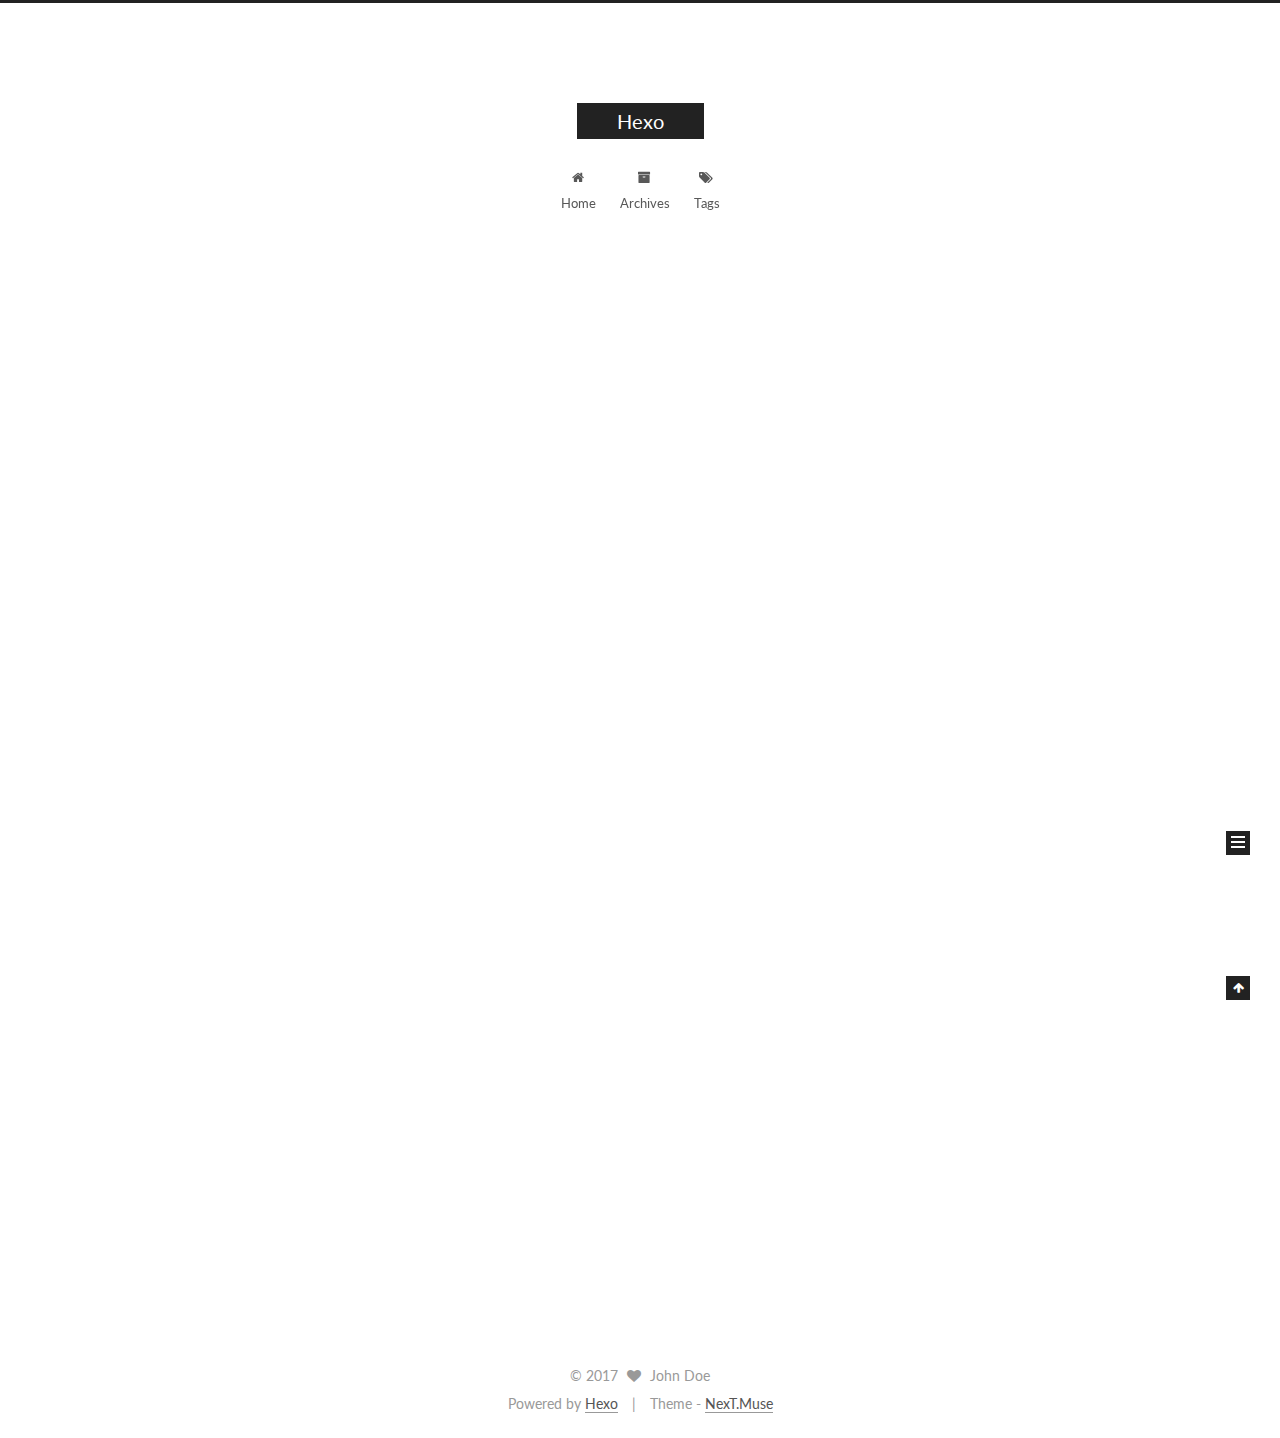
<file: index.html>
<!doctype html>



  


<html class="theme-next muse use-motion" lang="">
<head>
  <meta charset="UTF-8"/>
<meta http-equiv="X-UA-Compatible" content="IE=edge" />
<meta name="viewport" content="width=device-width, initial-scale=1, maximum-scale=1"/>









<meta http-equiv="Cache-Control" content="no-transform" />
<meta http-equiv="Cache-Control" content="no-siteapp" />















  
  
  <link href="/lib/fancybox/source/jquery.fancybox.css?v=2.1.5" rel="stylesheet" type="text/css" />




  
  
  
  

  
    
    
  

  

  

  

  

  
    
    
    <link href="//fonts.googleapis.com/css?family=Lato:300,300italic,400,400italic,700,700italic&subset=latin,latin-ext" rel="stylesheet" type="text/css">
  






<link href="/lib/font-awesome/css/font-awesome.min.css?v=4.6.2" rel="stylesheet" type="text/css" />

<link href="/css/main.css?v=5.1.1" rel="stylesheet" type="text/css" />


  <meta name="keywords" content="Hexo, NexT" />








  <link rel="shortcut icon" type="image/x-icon" href="/favicon.ico?v=5.1.1" />






<meta property="og:type" content="website">
<meta property="og:title" content="Hexo">
<meta property="og:url" content="http://yoursite.com/index.html">
<meta property="og:site_name" content="Hexo">
<meta name="twitter:card" content="summary">
<meta name="twitter:title" content="Hexo">



<script type="text/javascript" id="hexo.configurations">
  var NexT = window.NexT || {};
  var CONFIG = {
    root: '/',
    scheme: 'Muse',
    sidebar: {"position":"left","display":"post","offset":12,"offset_float":0,"b2t":false,"scrollpercent":false},
    fancybox: true,
    motion: true,
    duoshuo: {
      userId: '0',
      author: 'Author'
    },
    algolia: {
      applicationID: '',
      apiKey: '',
      indexName: '',
      hits: {"per_page":10},
      labels: {"input_placeholder":"Search for Posts","hits_empty":"We didn't find any results for the search: ${query}","hits_stats":"${hits} results found in ${time} ms"}
    }
  };
</script>



  <link rel="canonical" href="http://yoursite.com/"/>





  <title>Hexo</title>
  














</head>

<body itemscope itemtype="http://schema.org/WebPage" lang="">

  
  
    
  

  <div class="container sidebar-position-left 
   page-home 
 ">
    <div class="headband"></div>

    <header id="header" class="header" itemscope itemtype="http://schema.org/WPHeader">
      <div class="header-inner"><div class="site-brand-wrapper">
  <div class="site-meta ">
    

    <div class="custom-logo-site-title">
      <a href="/"  class="brand" rel="start">
        <span class="logo-line-before"><i></i></span>
        <span class="site-title">Hexo</span>
        <span class="logo-line-after"><i></i></span>
      </a>
    </div>
      
        <p class="site-subtitle"></p>
      
  </div>

  <div class="site-nav-toggle">
    <button>
      <span class="btn-bar"></span>
      <span class="btn-bar"></span>
      <span class="btn-bar"></span>
    </button>
  </div>
</div>

<nav class="site-nav">
  

  
    <ul id="menu" class="menu">
      
        
        <li class="menu-item menu-item-home">
          <a href="/" rel="section">
            
              <i class="menu-item-icon fa fa-fw fa-home"></i> <br />
            
            Home
          </a>
        </li>
      
        
        <li class="menu-item menu-item-archives">
          <a href="/archives/" rel="section">
            
              <i class="menu-item-icon fa fa-fw fa-archive"></i> <br />
            
            Archives
          </a>
        </li>
      
        
        <li class="menu-item menu-item-tags">
          <a href="/tags/" rel="section">
            
              <i class="menu-item-icon fa fa-fw fa-tags"></i> <br />
            
            Tags
          </a>
        </li>
      

      
    </ul>
  

  
</nav>



 </div>
    </header>

    <main id="main" class="main">
      <div class="main-inner">
        <div class="content-wrap">
          <div id="content" class="content">
            
  <section id="posts" class="posts-expand">
    
      

  

  
  
  

  <article class="post post-type-normal " itemscope itemtype="http://schema.org/Article">
    <link itemprop="mainEntityOfPage" href="http://yoursite.com/2017/06/19/hello-world/">

    <span hidden itemprop="author" itemscope itemtype="http://schema.org/Person">
      <meta itemprop="name" content="John Doe">
      <meta itemprop="description" content="">
      <meta itemprop="image" content="/images/avatar.gif">
    </span>

    <span hidden itemprop="publisher" itemscope itemtype="http://schema.org/Organization">
      <meta itemprop="name" content="Hexo">
    </span>

    
      <header class="post-header">

        
        
          <h1 class="post-title" itemprop="name headline">
                
                <a class="post-title-link" href="/2017/06/19/hello-world/" itemprop="url">Hello World</a></h1>
        

        <div class="post-meta">
          <span class="post-time">
            
              <span class="post-meta-item-icon">
                <i class="fa fa-calendar-o"></i>
              </span>
              
                <span class="post-meta-item-text">Posted on</span>
              
              <time title="Post created" itemprop="dateCreated datePublished" datetime="2017-06-19T20:24:50+08:00">
                2017-06-19
              </time>
            

            

            
          </span>

          

          
            
          

          
          

          

          

          

        </div>
      </header>
    

    <div class="post-body" itemprop="articleBody">

      
      

      
        
          
            <p>Welcome to <a href="https://hexo.io/" target="_blank" rel="external">Hexo</a>! This is your very first post. Check <a href="https://hexo.io/docs/" target="_blank" rel="external">documentation</a> for more info. If you get any problems when using Hexo, you can find the answer in <a href="https://hexo.io/docs/troubleshooting.html" target="_blank" rel="external">troubleshooting</a> or you can ask me on <a href="https://github.com/hexojs/hexo/issues" target="_blank" rel="external">GitHub</a>.</p>
<h2 id="Quick-Start"><a href="#Quick-Start" class="headerlink" title="Quick Start"></a>Quick Start</h2><h3 id="Create-a-new-post"><a href="#Create-a-new-post" class="headerlink" title="Create a new post"></a>Create a new post</h3><figure class="highlight bash"><table><tr><td class="gutter"><pre><div class="line">1</div></pre></td><td class="code"><pre><div class="line">$ hexo new <span class="string">"My New Post"</span></div></pre></td></tr></table></figure>
<p>More info: <a href="https://hexo.io/docs/writing.html" target="_blank" rel="external">Writing</a></p>
<h3 id="Run-server"><a href="#Run-server" class="headerlink" title="Run server"></a>Run server</h3><figure class="highlight bash"><table><tr><td class="gutter"><pre><div class="line">1</div></pre></td><td class="code"><pre><div class="line">$ hexo server</div></pre></td></tr></table></figure>
<p>More info: <a href="https://hexo.io/docs/server.html" target="_blank" rel="external">Server</a></p>
<h3 id="Generate-static-files"><a href="#Generate-static-files" class="headerlink" title="Generate static files"></a>Generate static files</h3><figure class="highlight bash"><table><tr><td class="gutter"><pre><div class="line">1</div></pre></td><td class="code"><pre><div class="line">$ hexo generate</div></pre></td></tr></table></figure>
<p>More info: <a href="https://hexo.io/docs/generating.html" target="_blank" rel="external">Generating</a></p>
<h3 id="Deploy-to-remote-sites"><a href="#Deploy-to-remote-sites" class="headerlink" title="Deploy to remote sites"></a>Deploy to remote sites</h3><figure class="highlight bash"><table><tr><td class="gutter"><pre><div class="line">1</div></pre></td><td class="code"><pre><div class="line">$ hexo deploy</div></pre></td></tr></table></figure>
<p>More info: <a href="https://hexo.io/docs/deployment.html" target="_blank" rel="external">Deployment</a></p>

          
        
      
    </div>

    <div>
      
    </div>

    <div>
      
    </div>

    <div>
      
    </div>

    <footer class="post-footer">
      

      

      

      
      
        <div class="post-eof"></div>
      
    </footer>
  </article>


    
  </section>

  


          </div>
          


          

        </div>
        
          
  
  <div class="sidebar-toggle">
    <div class="sidebar-toggle-line-wrap">
      <span class="sidebar-toggle-line sidebar-toggle-line-first"></span>
      <span class="sidebar-toggle-line sidebar-toggle-line-middle"></span>
      <span class="sidebar-toggle-line sidebar-toggle-line-last"></span>
    </div>
  </div>

  <aside id="sidebar" class="sidebar">
    <div class="sidebar-inner">

      

      

      <section class="site-overview sidebar-panel sidebar-panel-active">
        <div class="site-author motion-element" itemprop="author" itemscope itemtype="http://schema.org/Person">
          <img class="site-author-image" itemprop="image"
               src="/images/avatar.gif"
               alt="John Doe" />
          <p class="site-author-name" itemprop="name">John Doe</p>
           
              <p class="site-description motion-element" itemprop="description"></p>
          
        </div>
        <nav class="site-state motion-element">

          
            <div class="site-state-item site-state-posts">
              <a href="/archives/">
                <span class="site-state-item-count">1</span>
                <span class="site-state-item-name">posts</span>
              </a>
            </div>
          

          

          

        </nav>

        

        <div class="links-of-author motion-element">
          
        </div>

        
        

        
        

        


      </section>

      

      

    </div>
  </aside>


        
      </div>
    </main>

    <footer id="footer" class="footer">
      <div class="footer-inner">
        <div class="copyright" >
  
  &copy; 
  <span itemprop="copyrightYear">2017</span>
  <span class="with-love">
    <i class="fa fa-heart"></i>
  </span>
  <span class="author" itemprop="copyrightHolder">John Doe</span>
</div>


<div class="powered-by">
  Powered by <a class="theme-link" href="https://hexo.io">Hexo</a>
</div>

<div class="theme-info">
  Theme -
  <a class="theme-link" href="https://github.com/iissnan/hexo-theme-next">
    NexT.Muse
  </a>
</div>


        

        
      </div>
    </footer>

    
      <div class="back-to-top">
        <i class="fa fa-arrow-up"></i>
        
      </div>
    

  </div>

  

<script type="text/javascript">
  if (Object.prototype.toString.call(window.Promise) !== '[object Function]') {
    window.Promise = null;
  }
</script>









  












  
  <script type="text/javascript" src="/lib/jquery/index.js?v=2.1.3"></script>

  
  <script type="text/javascript" src="/lib/fastclick/lib/fastclick.min.js?v=1.0.6"></script>

  
  <script type="text/javascript" src="/lib/jquery_lazyload/jquery.lazyload.js?v=1.9.7"></script>

  
  <script type="text/javascript" src="/lib/velocity/velocity.min.js?v=1.2.1"></script>

  
  <script type="text/javascript" src="/lib/velocity/velocity.ui.min.js?v=1.2.1"></script>

  
  <script type="text/javascript" src="/lib/fancybox/source/jquery.fancybox.pack.js?v=2.1.5"></script>


  


  <script type="text/javascript" src="/js/src/utils.js?v=5.1.1"></script>

  <script type="text/javascript" src="/js/src/motion.js?v=5.1.1"></script>



  
  

  
    <script type="text/javascript" src="/js/src/scrollspy.js?v=5.1.1"></script>
<script type="text/javascript" src="/js/src/post-details.js?v=5.1.1"></script>

  

  


  <script type="text/javascript" src="/js/src/bootstrap.js?v=5.1.1"></script>



  


  




	





  





  





  






  





  

  

  

  

  

  

</body>
</html>
</file>
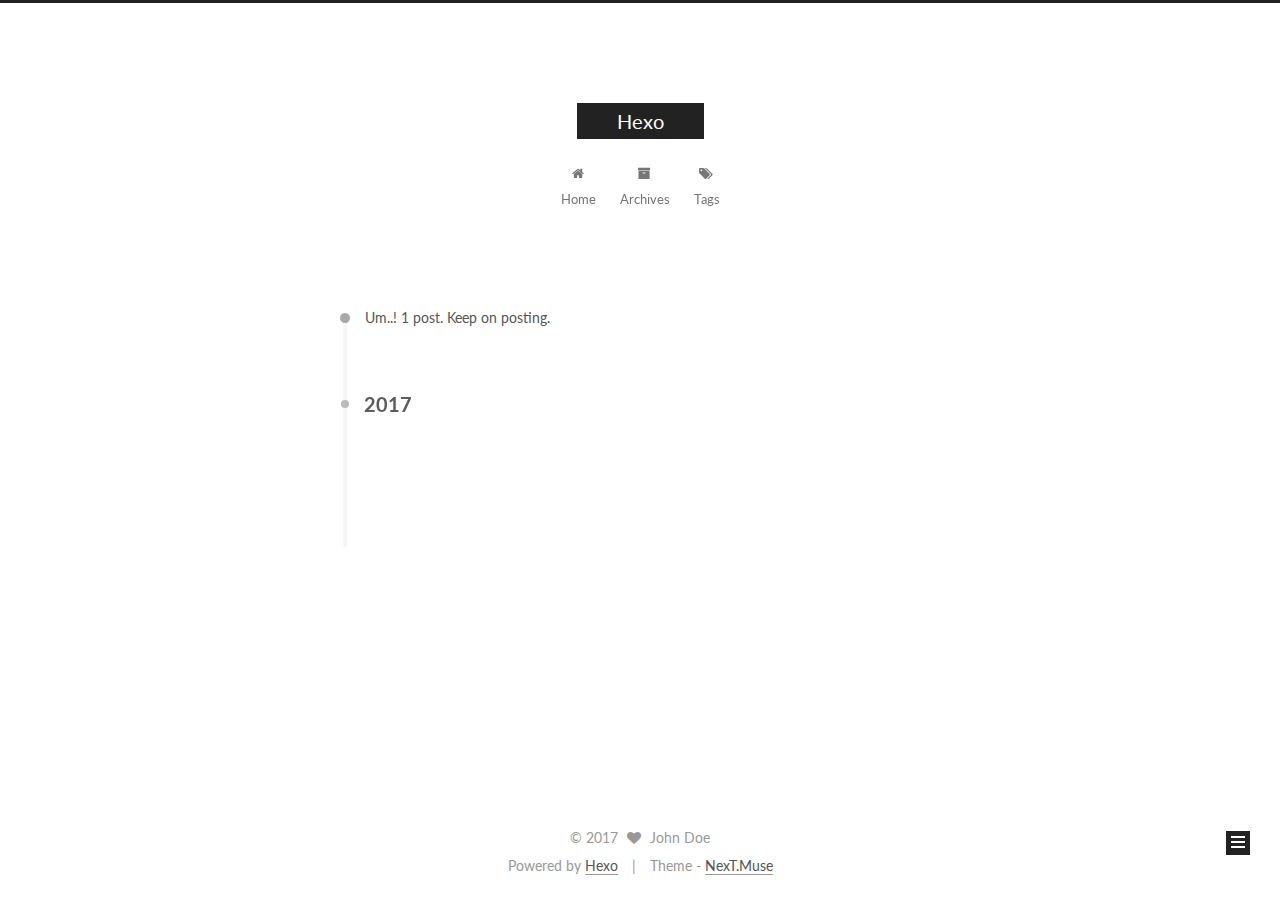
<file: archives/index.html>
<!doctype html>



  


<html class="theme-next muse use-motion" lang="">
<head>
  <meta charset="UTF-8"/>
<meta http-equiv="X-UA-Compatible" content="IE=edge" />
<meta name="viewport" content="width=device-width, initial-scale=1, maximum-scale=1"/>









<meta http-equiv="Cache-Control" content="no-transform" />
<meta http-equiv="Cache-Control" content="no-siteapp" />















  
  
  <link href="/lib/fancybox/source/jquery.fancybox.css?v=2.1.5" rel="stylesheet" type="text/css" />




  
  
  
  

  
    
    
  

  

  

  

  

  
    
    
    <link href="//fonts.googleapis.com/css?family=Lato:300,300italic,400,400italic,700,700italic&subset=latin,latin-ext" rel="stylesheet" type="text/css">
  






<link href="/lib/font-awesome/css/font-awesome.min.css?v=4.6.2" rel="stylesheet" type="text/css" />

<link href="/css/main.css?v=5.1.1" rel="stylesheet" type="text/css" />


  <meta name="keywords" content="Hexo, NexT" />








  <link rel="shortcut icon" type="image/x-icon" href="/favicon.ico?v=5.1.1" />






<meta property="og:type" content="website">
<meta property="og:title" content="Hexo">
<meta property="og:url" content="http://yoursite.com/archives/index.html">
<meta property="og:site_name" content="Hexo">
<meta name="twitter:card" content="summary">
<meta name="twitter:title" content="Hexo">



<script type="text/javascript" id="hexo.configurations">
  var NexT = window.NexT || {};
  var CONFIG = {
    root: '/',
    scheme: 'Muse',
    sidebar: {"position":"left","display":"post","offset":12,"offset_float":0,"b2t":false,"scrollpercent":false},
    fancybox: true,
    motion: true,
    duoshuo: {
      userId: '0',
      author: 'Author'
    },
    algolia: {
      applicationID: '',
      apiKey: '',
      indexName: '',
      hits: {"per_page":10},
      labels: {"input_placeholder":"Search for Posts","hits_empty":"We didn't find any results for the search: ${query}","hits_stats":"${hits} results found in ${time} ms"}
    }
  };
</script>



  <link rel="canonical" href="http://yoursite.com/archives/"/>





  <title>Archive | Hexo</title>
  














</head>

<body itemscope itemtype="http://schema.org/WebPage" lang="">

  
  
    
  

  <div class="container sidebar-position-left  page-archive  ">
    <div class="headband"></div>

    <header id="header" class="header" itemscope itemtype="http://schema.org/WPHeader">
      <div class="header-inner"><div class="site-brand-wrapper">
  <div class="site-meta ">
    

    <div class="custom-logo-site-title">
      <a href="/"  class="brand" rel="start">
        <span class="logo-line-before"><i></i></span>
        <span class="site-title">Hexo</span>
        <span class="logo-line-after"><i></i></span>
      </a>
    </div>
      
        <p class="site-subtitle"></p>
      
  </div>

  <div class="site-nav-toggle">
    <button>
      <span class="btn-bar"></span>
      <span class="btn-bar"></span>
      <span class="btn-bar"></span>
    </button>
  </div>
</div>

<nav class="site-nav">
  

  
    <ul id="menu" class="menu">
      
        
        <li class="menu-item menu-item-home">
          <a href="/" rel="section">
            
              <i class="menu-item-icon fa fa-fw fa-home"></i> <br />
            
            Home
          </a>
        </li>
      
        
        <li class="menu-item menu-item-archives">
          <a href="/archives/" rel="section">
            
              <i class="menu-item-icon fa fa-fw fa-archive"></i> <br />
            
            Archives
          </a>
        </li>
      
        
        <li class="menu-item menu-item-tags">
          <a href="/tags/" rel="section">
            
              <i class="menu-item-icon fa fa-fw fa-tags"></i> <br />
            
            Tags
          </a>
        </li>
      

      
    </ul>
  

  
</nav>



 </div>
    </header>

    <main id="main" class="main">
      <div class="main-inner">
        <div class="content-wrap">
          <div id="content" class="content">
            

  <section id="posts" class="posts-collapse">
    <span class="archive-move-on"></span>

    <span class="archive-page-counter">
      
      
      
        
      
      Um..! 1 post. Keep on posting.
    </span>

    

      
      
      

      
        
        <div class="collection-title">
          <h2 class="archive-year motion-element" id="archive-year-2017">2017</h2>
        </div>
      
      

      

  <article class="post post-type-normal" itemscope itemtype="http://schema.org/Article">
    <header class="post-header">

      <h2 class="post-title">
        
            <a class="post-title-link" href="/2017/06/19/hello-world/" itemprop="url">
              
                <span itemprop="name">Hello World</span>
              
            </a>
        
      </h2>

      <div class="post-meta">
        <time class="post-time" itemprop="dateCreated"
              datetime="2017-06-19T20:24:50+08:00"
              content="2017-06-19" >
          06-19
        </time>
      </div>

    </header>
  </article>



    

  </section>

  



          </div>
          


          

        </div>
        
          
  
  <div class="sidebar-toggle">
    <div class="sidebar-toggle-line-wrap">
      <span class="sidebar-toggle-line sidebar-toggle-line-first"></span>
      <span class="sidebar-toggle-line sidebar-toggle-line-middle"></span>
      <span class="sidebar-toggle-line sidebar-toggle-line-last"></span>
    </div>
  </div>

  <aside id="sidebar" class="sidebar">
    <div class="sidebar-inner">

      

      

      <section class="site-overview sidebar-panel sidebar-panel-active">
        <div class="site-author motion-element" itemprop="author" itemscope itemtype="http://schema.org/Person">
          <img class="site-author-image" itemprop="image"
               src="/images/avatar.gif"
               alt="John Doe" />
          <p class="site-author-name" itemprop="name">John Doe</p>
           
              <p class="site-description motion-element" itemprop="description"></p>
          
        </div>
        <nav class="site-state motion-element">

          
            <div class="site-state-item site-state-posts">
              <a href="/archives/">
                <span class="site-state-item-count">1</span>
                <span class="site-state-item-name">posts</span>
              </a>
            </div>
          

          

          

        </nav>

        

        <div class="links-of-author motion-element">
          
        </div>

        
        

        
        

        


      </section>

      

      

    </div>
  </aside>


        
      </div>
    </main>

    <footer id="footer" class="footer">
      <div class="footer-inner">
        <div class="copyright" >
  
  &copy; 
  <span itemprop="copyrightYear">2017</span>
  <span class="with-love">
    <i class="fa fa-heart"></i>
  </span>
  <span class="author" itemprop="copyrightHolder">John Doe</span>
</div>


<div class="powered-by">
  Powered by <a class="theme-link" href="https://hexo.io">Hexo</a>
</div>

<div class="theme-info">
  Theme -
  <a class="theme-link" href="https://github.com/iissnan/hexo-theme-next">
    NexT.Muse
  </a>
</div>


        

        
      </div>
    </footer>

    
      <div class="back-to-top">
        <i class="fa fa-arrow-up"></i>
        
      </div>
    

  </div>

  

<script type="text/javascript">
  if (Object.prototype.toString.call(window.Promise) !== '[object Function]') {
    window.Promise = null;
  }
</script>









  












  
  <script type="text/javascript" src="/lib/jquery/index.js?v=2.1.3"></script>

  
  <script type="text/javascript" src="/lib/fastclick/lib/fastclick.min.js?v=1.0.6"></script>

  
  <script type="text/javascript" src="/lib/jquery_lazyload/jquery.lazyload.js?v=1.9.7"></script>

  
  <script type="text/javascript" src="/lib/velocity/velocity.min.js?v=1.2.1"></script>

  
  <script type="text/javascript" src="/lib/velocity/velocity.ui.min.js?v=1.2.1"></script>

  
  <script type="text/javascript" src="/lib/fancybox/source/jquery.fancybox.pack.js?v=2.1.5"></script>


  


  <script type="text/javascript" src="/js/src/utils.js?v=5.1.1"></script>

  <script type="text/javascript" src="/js/src/motion.js?v=5.1.1"></script>



  
  

  
  
    <script type="text/javascript" id="motion.page.archive">
      $('.archive-year').velocity('transition.slideLeftIn');
    </script>
  


  


  <script type="text/javascript" src="/js/src/bootstrap.js?v=5.1.1"></script>



  


  




	





  





  





  






  





  

  

  

  

  

  

</body>
</html>
</file>
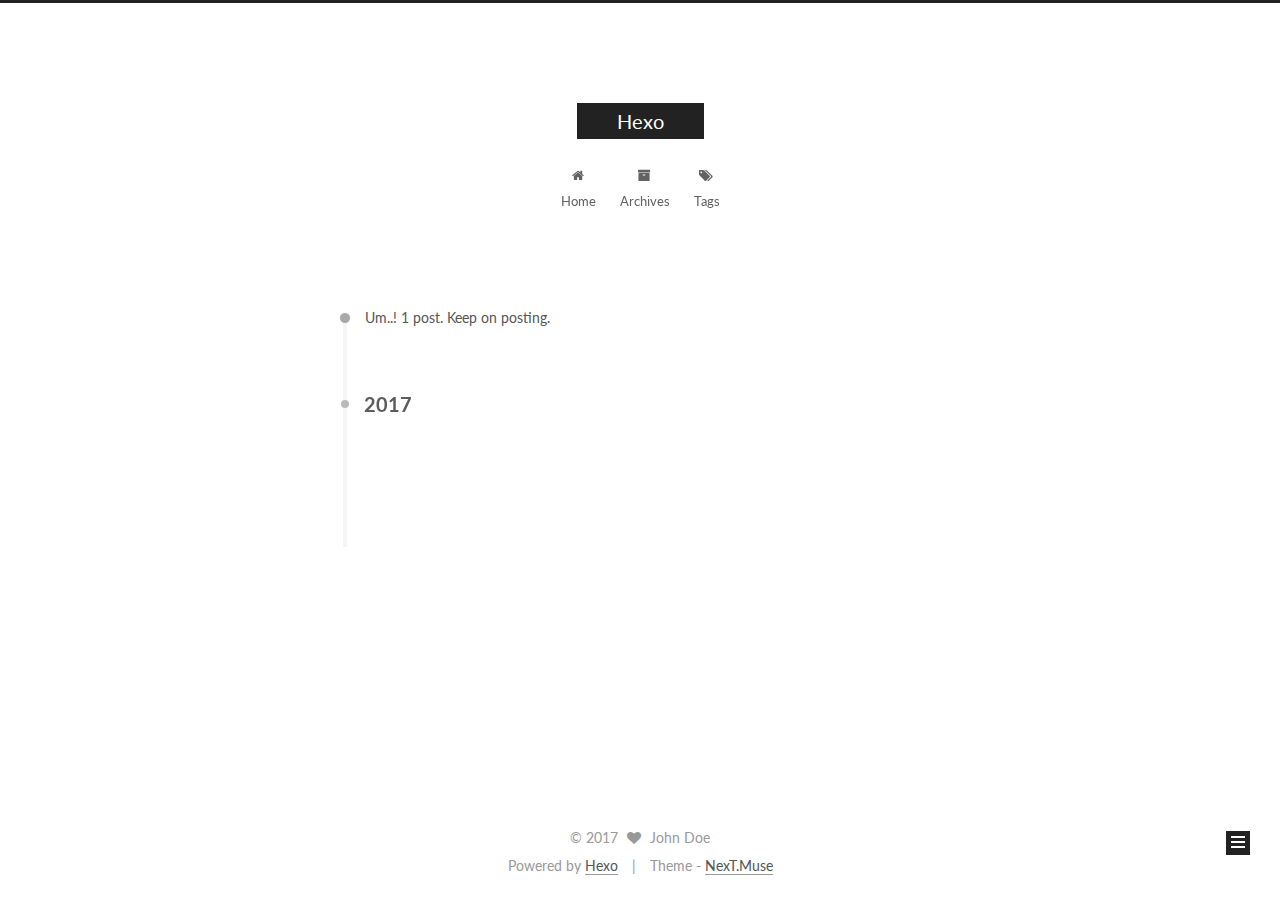
<file: archives/2017/index.html>
<!doctype html>



  


<html class="theme-next muse use-motion" lang="">
<head>
  <meta charset="UTF-8"/>
<meta http-equiv="X-UA-Compatible" content="IE=edge" />
<meta name="viewport" content="width=device-width, initial-scale=1, maximum-scale=1"/>









<meta http-equiv="Cache-Control" content="no-transform" />
<meta http-equiv="Cache-Control" content="no-siteapp" />















  
  
  <link href="/lib/fancybox/source/jquery.fancybox.css?v=2.1.5" rel="stylesheet" type="text/css" />




  
  
  
  

  
    
    
  

  

  

  

  

  
    
    
    <link href="//fonts.googleapis.com/css?family=Lato:300,300italic,400,400italic,700,700italic&subset=latin,latin-ext" rel="stylesheet" type="text/css">
  






<link href="/lib/font-awesome/css/font-awesome.min.css?v=4.6.2" rel="stylesheet" type="text/css" />

<link href="/css/main.css?v=5.1.1" rel="stylesheet" type="text/css" />


  <meta name="keywords" content="Hexo, NexT" />








  <link rel="shortcut icon" type="image/x-icon" href="/favicon.ico?v=5.1.1" />






<meta property="og:type" content="website">
<meta property="og:title" content="Hexo">
<meta property="og:url" content="http://yoursite.com/archives/2017/index.html">
<meta property="og:site_name" content="Hexo">
<meta name="twitter:card" content="summary">
<meta name="twitter:title" content="Hexo">



<script type="text/javascript" id="hexo.configurations">
  var NexT = window.NexT || {};
  var CONFIG = {
    root: '/',
    scheme: 'Muse',
    sidebar: {"position":"left","display":"post","offset":12,"offset_float":0,"b2t":false,"scrollpercent":false},
    fancybox: true,
    motion: true,
    duoshuo: {
      userId: '0',
      author: 'Author'
    },
    algolia: {
      applicationID: '',
      apiKey: '',
      indexName: '',
      hits: {"per_page":10},
      labels: {"input_placeholder":"Search for Posts","hits_empty":"We didn't find any results for the search: ${query}","hits_stats":"${hits} results found in ${time} ms"}
    }
  };
</script>



  <link rel="canonical" href="http://yoursite.com/archives/2017/"/>





  <title>Archive | Hexo</title>
  














</head>

<body itemscope itemtype="http://schema.org/WebPage" lang="">

  
  
    
  

  <div class="container sidebar-position-left  page-archive  ">
    <div class="headband"></div>

    <header id="header" class="header" itemscope itemtype="http://schema.org/WPHeader">
      <div class="header-inner"><div class="site-brand-wrapper">
  <div class="site-meta ">
    

    <div class="custom-logo-site-title">
      <a href="/"  class="brand" rel="start">
        <span class="logo-line-before"><i></i></span>
        <span class="site-title">Hexo</span>
        <span class="logo-line-after"><i></i></span>
      </a>
    </div>
      
        <p class="site-subtitle"></p>
      
  </div>

  <div class="site-nav-toggle">
    <button>
      <span class="btn-bar"></span>
      <span class="btn-bar"></span>
      <span class="btn-bar"></span>
    </button>
  </div>
</div>

<nav class="site-nav">
  

  
    <ul id="menu" class="menu">
      
        
        <li class="menu-item menu-item-home">
          <a href="/" rel="section">
            
              <i class="menu-item-icon fa fa-fw fa-home"></i> <br />
            
            Home
          </a>
        </li>
      
        
        <li class="menu-item menu-item-archives">
          <a href="/archives/" rel="section">
            
              <i class="menu-item-icon fa fa-fw fa-archive"></i> <br />
            
            Archives
          </a>
        </li>
      
        
        <li class="menu-item menu-item-tags">
          <a href="/tags/" rel="section">
            
              <i class="menu-item-icon fa fa-fw fa-tags"></i> <br />
            
            Tags
          </a>
        </li>
      

      
    </ul>
  

  
</nav>



 </div>
    </header>

    <main id="main" class="main">
      <div class="main-inner">
        <div class="content-wrap">
          <div id="content" class="content">
            

  <section id="posts" class="posts-collapse">
    <span class="archive-move-on"></span>

    <span class="archive-page-counter">
      
      
      
        
      
      Um..! 1 post. Keep on posting.
    </span>

    

      
      
      

      
        
        <div class="collection-title">
          <h2 class="archive-year motion-element" id="archive-year-2017">2017</h2>
        </div>
      
      

      

  <article class="post post-type-normal" itemscope itemtype="http://schema.org/Article">
    <header class="post-header">

      <h2 class="post-title">
        
            <a class="post-title-link" href="/2017/06/19/hello-world/" itemprop="url">
              
                <span itemprop="name">Hello World</span>
              
            </a>
        
      </h2>

      <div class="post-meta">
        <time class="post-time" itemprop="dateCreated"
              datetime="2017-06-19T20:24:50+08:00"
              content="2017-06-19" >
          06-19
        </time>
      </div>

    </header>
  </article>



    

  </section>

  



          </div>
          


          

        </div>
        
          
  
  <div class="sidebar-toggle">
    <div class="sidebar-toggle-line-wrap">
      <span class="sidebar-toggle-line sidebar-toggle-line-first"></span>
      <span class="sidebar-toggle-line sidebar-toggle-line-middle"></span>
      <span class="sidebar-toggle-line sidebar-toggle-line-last"></span>
    </div>
  </div>

  <aside id="sidebar" class="sidebar">
    <div class="sidebar-inner">

      

      

      <section class="site-overview sidebar-panel sidebar-panel-active">
        <div class="site-author motion-element" itemprop="author" itemscope itemtype="http://schema.org/Person">
          <img class="site-author-image" itemprop="image"
               src="/images/avatar.gif"
               alt="John Doe" />
          <p class="site-author-name" itemprop="name">John Doe</p>
           
              <p class="site-description motion-element" itemprop="description"></p>
          
        </div>
        <nav class="site-state motion-element">

          
            <div class="site-state-item site-state-posts">
              <a href="/archives/">
                <span class="site-state-item-count">1</span>
                <span class="site-state-item-name">posts</span>
              </a>
            </div>
          

          

          

        </nav>

        

        <div class="links-of-author motion-element">
          
        </div>

        
        

        
        

        


      </section>

      

      

    </div>
  </aside>


        
      </div>
    </main>

    <footer id="footer" class="footer">
      <div class="footer-inner">
        <div class="copyright" >
  
  &copy; 
  <span itemprop="copyrightYear">2017</span>
  <span class="with-love">
    <i class="fa fa-heart"></i>
  </span>
  <span class="author" itemprop="copyrightHolder">John Doe</span>
</div>


<div class="powered-by">
  Powered by <a class="theme-link" href="https://hexo.io">Hexo</a>
</div>

<div class="theme-info">
  Theme -
  <a class="theme-link" href="https://github.com/iissnan/hexo-theme-next">
    NexT.Muse
  </a>
</div>


        

        
      </div>
    </footer>

    
      <div class="back-to-top">
        <i class="fa fa-arrow-up"></i>
        
      </div>
    

  </div>

  

<script type="text/javascript">
  if (Object.prototype.toString.call(window.Promise) !== '[object Function]') {
    window.Promise = null;
  }
</script>









  












  
  <script type="text/javascript" src="/lib/jquery/index.js?v=2.1.3"></script>

  
  <script type="text/javascript" src="/lib/fastclick/lib/fastclick.min.js?v=1.0.6"></script>

  
  <script type="text/javascript" src="/lib/jquery_lazyload/jquery.lazyload.js?v=1.9.7"></script>

  
  <script type="text/javascript" src="/lib/velocity/velocity.min.js?v=1.2.1"></script>

  
  <script type="text/javascript" src="/lib/velocity/velocity.ui.min.js?v=1.2.1"></script>

  
  <script type="text/javascript" src="/lib/fancybox/source/jquery.fancybox.pack.js?v=2.1.5"></script>


  


  <script type="text/javascript" src="/js/src/utils.js?v=5.1.1"></script>

  <script type="text/javascript" src="/js/src/motion.js?v=5.1.1"></script>



  
  

  
  
    <script type="text/javascript" id="motion.page.archive">
      $('.archive-year').velocity('transition.slideLeftIn');
    </script>
  


  


  <script type="text/javascript" src="/js/src/bootstrap.js?v=5.1.1"></script>



  


  




	





  





  





  






  





  

  

  

  

  

  

</body>
</html>
</file>
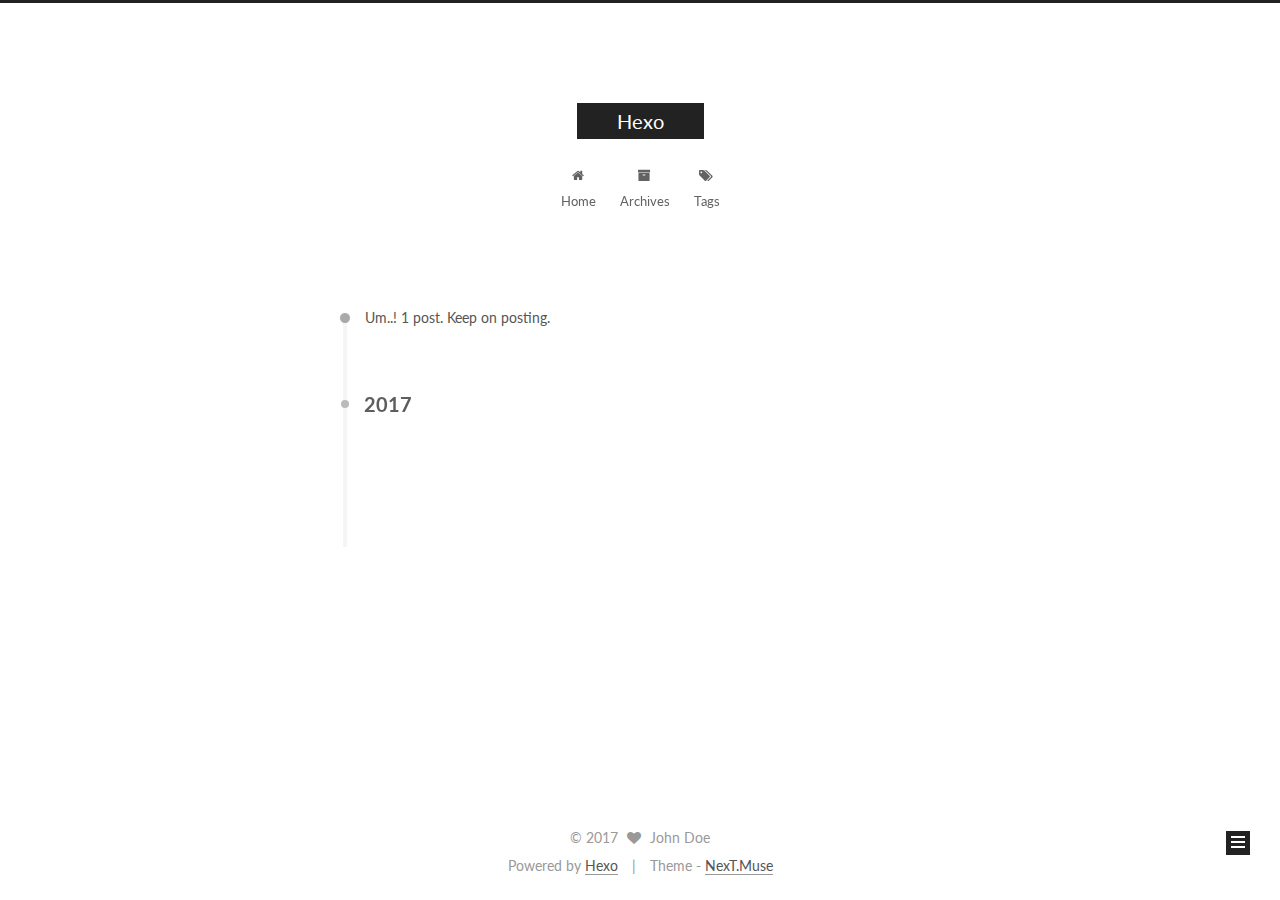
<file: archives/2017/06/index.html>
<!doctype html>



  


<html class="theme-next muse use-motion" lang="">
<head>
  <meta charset="UTF-8"/>
<meta http-equiv="X-UA-Compatible" content="IE=edge" />
<meta name="viewport" content="width=device-width, initial-scale=1, maximum-scale=1"/>









<meta http-equiv="Cache-Control" content="no-transform" />
<meta http-equiv="Cache-Control" content="no-siteapp" />















  
  
  <link href="/lib/fancybox/source/jquery.fancybox.css?v=2.1.5" rel="stylesheet" type="text/css" />




  
  
  
  

  
    
    
  

  

  

  

  

  
    
    
    <link href="//fonts.googleapis.com/css?family=Lato:300,300italic,400,400italic,700,700italic&subset=latin,latin-ext" rel="stylesheet" type="text/css">
  






<link href="/lib/font-awesome/css/font-awesome.min.css?v=4.6.2" rel="stylesheet" type="text/css" />

<link href="/css/main.css?v=5.1.1" rel="stylesheet" type="text/css" />


  <meta name="keywords" content="Hexo, NexT" />








  <link rel="shortcut icon" type="image/x-icon" href="/favicon.ico?v=5.1.1" />






<meta property="og:type" content="website">
<meta property="og:title" content="Hexo">
<meta property="og:url" content="http://yoursite.com/archives/2017/06/index.html">
<meta property="og:site_name" content="Hexo">
<meta name="twitter:card" content="summary">
<meta name="twitter:title" content="Hexo">



<script type="text/javascript" id="hexo.configurations">
  var NexT = window.NexT || {};
  var CONFIG = {
    root: '/',
    scheme: 'Muse',
    sidebar: {"position":"left","display":"post","offset":12,"offset_float":0,"b2t":false,"scrollpercent":false},
    fancybox: true,
    motion: true,
    duoshuo: {
      userId: '0',
      author: 'Author'
    },
    algolia: {
      applicationID: '',
      apiKey: '',
      indexName: '',
      hits: {"per_page":10},
      labels: {"input_placeholder":"Search for Posts","hits_empty":"We didn't find any results for the search: ${query}","hits_stats":"${hits} results found in ${time} ms"}
    }
  };
</script>



  <link rel="canonical" href="http://yoursite.com/archives/2017/06/"/>





  <title>Archive | Hexo</title>
  














</head>

<body itemscope itemtype="http://schema.org/WebPage" lang="">

  
  
    
  

  <div class="container sidebar-position-left  page-archive  ">
    <div class="headband"></div>

    <header id="header" class="header" itemscope itemtype="http://schema.org/WPHeader">
      <div class="header-inner"><div class="site-brand-wrapper">
  <div class="site-meta ">
    

    <div class="custom-logo-site-title">
      <a href="/"  class="brand" rel="start">
        <span class="logo-line-before"><i></i></span>
        <span class="site-title">Hexo</span>
        <span class="logo-line-after"><i></i></span>
      </a>
    </div>
      
        <p class="site-subtitle"></p>
      
  </div>

  <div class="site-nav-toggle">
    <button>
      <span class="btn-bar"></span>
      <span class="btn-bar"></span>
      <span class="btn-bar"></span>
    </button>
  </div>
</div>

<nav class="site-nav">
  

  
    <ul id="menu" class="menu">
      
        
        <li class="menu-item menu-item-home">
          <a href="/" rel="section">
            
              <i class="menu-item-icon fa fa-fw fa-home"></i> <br />
            
            Home
          </a>
        </li>
      
        
        <li class="menu-item menu-item-archives">
          <a href="/archives/" rel="section">
            
              <i class="menu-item-icon fa fa-fw fa-archive"></i> <br />
            
            Archives
          </a>
        </li>
      
        
        <li class="menu-item menu-item-tags">
          <a href="/tags/" rel="section">
            
              <i class="menu-item-icon fa fa-fw fa-tags"></i> <br />
            
            Tags
          </a>
        </li>
      

      
    </ul>
  

  
</nav>



 </div>
    </header>

    <main id="main" class="main">
      <div class="main-inner">
        <div class="content-wrap">
          <div id="content" class="content">
            

  <section id="posts" class="posts-collapse">
    <span class="archive-move-on"></span>

    <span class="archive-page-counter">
      
      
      
        
      
      Um..! 1 post. Keep on posting.
    </span>

    

      
      
      

      
        
        <div class="collection-title">
          <h2 class="archive-year motion-element" id="archive-year-2017">2017</h2>
        </div>
      
      

      

  <article class="post post-type-normal" itemscope itemtype="http://schema.org/Article">
    <header class="post-header">

      <h2 class="post-title">
        
            <a class="post-title-link" href="/2017/06/19/hello-world/" itemprop="url">
              
                <span itemprop="name">Hello World</span>
              
            </a>
        
      </h2>

      <div class="post-meta">
        <time class="post-time" itemprop="dateCreated"
              datetime="2017-06-19T20:24:50+08:00"
              content="2017-06-19" >
          06-19
        </time>
      </div>

    </header>
  </article>



    

  </section>

  



          </div>
          


          

        </div>
        
          
  
  <div class="sidebar-toggle">
    <div class="sidebar-toggle-line-wrap">
      <span class="sidebar-toggle-line sidebar-toggle-line-first"></span>
      <span class="sidebar-toggle-line sidebar-toggle-line-middle"></span>
      <span class="sidebar-toggle-line sidebar-toggle-line-last"></span>
    </div>
  </div>

  <aside id="sidebar" class="sidebar">
    <div class="sidebar-inner">

      

      

      <section class="site-overview sidebar-panel sidebar-panel-active">
        <div class="site-author motion-element" itemprop="author" itemscope itemtype="http://schema.org/Person">
          <img class="site-author-image" itemprop="image"
               src="/images/avatar.gif"
               alt="John Doe" />
          <p class="site-author-name" itemprop="name">John Doe</p>
           
              <p class="site-description motion-element" itemprop="description"></p>
          
        </div>
        <nav class="site-state motion-element">

          
            <div class="site-state-item site-state-posts">
              <a href="/archives/">
                <span class="site-state-item-count">1</span>
                <span class="site-state-item-name">posts</span>
              </a>
            </div>
          

          

          

        </nav>

        

        <div class="links-of-author motion-element">
          
        </div>

        
        

        
        

        


      </section>

      

      

    </div>
  </aside>


        
      </div>
    </main>

    <footer id="footer" class="footer">
      <div class="footer-inner">
        <div class="copyright" >
  
  &copy; 
  <span itemprop="copyrightYear">2017</span>
  <span class="with-love">
    <i class="fa fa-heart"></i>
  </span>
  <span class="author" itemprop="copyrightHolder">John Doe</span>
</div>


<div class="powered-by">
  Powered by <a class="theme-link" href="https://hexo.io">Hexo</a>
</div>

<div class="theme-info">
  Theme -
  <a class="theme-link" href="https://github.com/iissnan/hexo-theme-next">
    NexT.Muse
  </a>
</div>


        

        
      </div>
    </footer>

    
      <div class="back-to-top">
        <i class="fa fa-arrow-up"></i>
        
      </div>
    

  </div>

  

<script type="text/javascript">
  if (Object.prototype.toString.call(window.Promise) !== '[object Function]') {
    window.Promise = null;
  }
</script>









  












  
  <script type="text/javascript" src="/lib/jquery/index.js?v=2.1.3"></script>

  
  <script type="text/javascript" src="/lib/fastclick/lib/fastclick.min.js?v=1.0.6"></script>

  
  <script type="text/javascript" src="/lib/jquery_lazyload/jquery.lazyload.js?v=1.9.7"></script>

  
  <script type="text/javascript" src="/lib/velocity/velocity.min.js?v=1.2.1"></script>

  
  <script type="text/javascript" src="/lib/velocity/velocity.ui.min.js?v=1.2.1"></script>

  
  <script type="text/javascript" src="/lib/fancybox/source/jquery.fancybox.pack.js?v=2.1.5"></script>


  


  <script type="text/javascript" src="/js/src/utils.js?v=5.1.1"></script>

  <script type="text/javascript" src="/js/src/motion.js?v=5.1.1"></script>



  
  

  
  
    <script type="text/javascript" id="motion.page.archive">
      $('.archive-year').velocity('transition.slideLeftIn');
    </script>
  


  


  <script type="text/javascript" src="/js/src/bootstrap.js?v=5.1.1"></script>



  


  




	





  





  





  






  





  

  

  

  

  

  

</body>
</html>
</file>
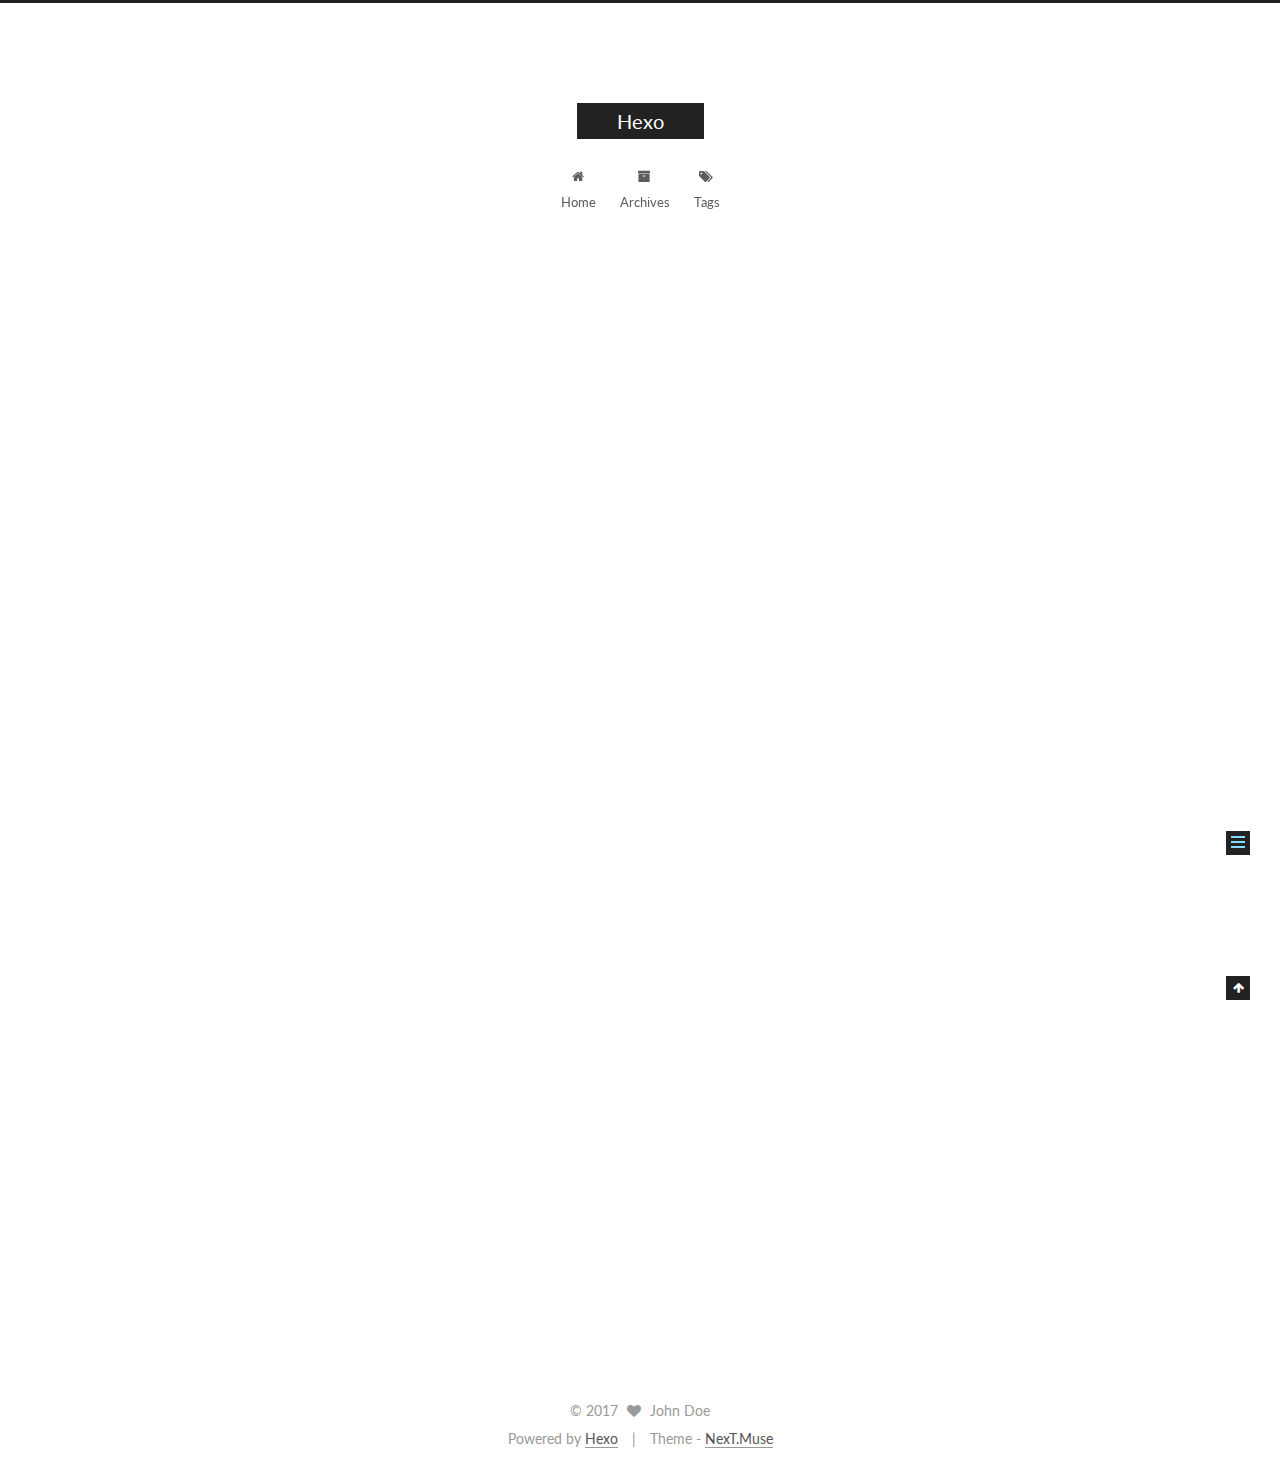
<file: 2017/06/19/hello-world/index.html>
<!doctype html>



  


<html class="theme-next muse use-motion" lang="">
<head>
  <meta charset="UTF-8"/>
<meta http-equiv="X-UA-Compatible" content="IE=edge" />
<meta name="viewport" content="width=device-width, initial-scale=1, maximum-scale=1"/>









<meta http-equiv="Cache-Control" content="no-transform" />
<meta http-equiv="Cache-Control" content="no-siteapp" />















  
  
  <link href="/lib/fancybox/source/jquery.fancybox.css?v=2.1.5" rel="stylesheet" type="text/css" />




  
  
  
  

  
    
    
  

  

  

  

  

  
    
    
    <link href="//fonts.googleapis.com/css?family=Lato:300,300italic,400,400italic,700,700italic&subset=latin,latin-ext" rel="stylesheet" type="text/css">
  






<link href="/lib/font-awesome/css/font-awesome.min.css?v=4.6.2" rel="stylesheet" type="text/css" />

<link href="/css/main.css?v=5.1.1" rel="stylesheet" type="text/css" />


  <meta name="keywords" content="Hexo, NexT" />








  <link rel="shortcut icon" type="image/x-icon" href="/favicon.ico?v=5.1.1" />






<meta name="description" content="Welcome to Hexo! This is your very first post. Check documentation for more info. If you get any problems when using Hexo, you can find the answer in troubleshooting or you can ask me on GitHub. Quick">
<meta property="og:type" content="article">
<meta property="og:title" content="Hello World">
<meta property="og:url" content="http://yoursite.com/2017/06/19/hello-world/index.html">
<meta property="og:site_name" content="Hexo">
<meta property="og:description" content="Welcome to Hexo! This is your very first post. Check documentation for more info. If you get any problems when using Hexo, you can find the answer in troubleshooting or you can ask me on GitHub. Quick">
<meta property="og:updated_time" content="2017-06-19T12:24:50.231Z">
<meta name="twitter:card" content="summary">
<meta name="twitter:title" content="Hello World">
<meta name="twitter:description" content="Welcome to Hexo! This is your very first post. Check documentation for more info. If you get any problems when using Hexo, you can find the answer in troubleshooting or you can ask me on GitHub. Quick">



<script type="text/javascript" id="hexo.configurations">
  var NexT = window.NexT || {};
  var CONFIG = {
    root: '/',
    scheme: 'Muse',
    sidebar: {"position":"left","display":"post","offset":12,"offset_float":0,"b2t":false,"scrollpercent":false},
    fancybox: true,
    motion: true,
    duoshuo: {
      userId: '0',
      author: 'Author'
    },
    algolia: {
      applicationID: '',
      apiKey: '',
      indexName: '',
      hits: {"per_page":10},
      labels: {"input_placeholder":"Search for Posts","hits_empty":"We didn't find any results for the search: ${query}","hits_stats":"${hits} results found in ${time} ms"}
    }
  };
</script>



  <link rel="canonical" href="http://yoursite.com/2017/06/19/hello-world/"/>





  <title>Hello World | Hexo</title>
  














</head>

<body itemscope itemtype="http://schema.org/WebPage" lang="">

  
  
    
  

  <div class="container sidebar-position-left page-post-detail ">
    <div class="headband"></div>

    <header id="header" class="header" itemscope itemtype="http://schema.org/WPHeader">
      <div class="header-inner"><div class="site-brand-wrapper">
  <div class="site-meta ">
    

    <div class="custom-logo-site-title">
      <a href="/"  class="brand" rel="start">
        <span class="logo-line-before"><i></i></span>
        <span class="site-title">Hexo</span>
        <span class="logo-line-after"><i></i></span>
      </a>
    </div>
      
        <p class="site-subtitle"></p>
      
  </div>

  <div class="site-nav-toggle">
    <button>
      <span class="btn-bar"></span>
      <span class="btn-bar"></span>
      <span class="btn-bar"></span>
    </button>
  </div>
</div>

<nav class="site-nav">
  

  
    <ul id="menu" class="menu">
      
        
        <li class="menu-item menu-item-home">
          <a href="/" rel="section">
            
              <i class="menu-item-icon fa fa-fw fa-home"></i> <br />
            
            Home
          </a>
        </li>
      
        
        <li class="menu-item menu-item-archives">
          <a href="/archives/" rel="section">
            
              <i class="menu-item-icon fa fa-fw fa-archive"></i> <br />
            
            Archives
          </a>
        </li>
      
        
        <li class="menu-item menu-item-tags">
          <a href="/tags/" rel="section">
            
              <i class="menu-item-icon fa fa-fw fa-tags"></i> <br />
            
            Tags
          </a>
        </li>
      

      
    </ul>
  

  
</nav>



 </div>
    </header>

    <main id="main" class="main">
      <div class="main-inner">
        <div class="content-wrap">
          <div id="content" class="content">
            

  <div id="posts" class="posts-expand">
    

  

  
  
  

  <article class="post post-type-normal " itemscope itemtype="http://schema.org/Article">
    <link itemprop="mainEntityOfPage" href="http://yoursite.com/2017/06/19/hello-world/">

    <span hidden itemprop="author" itemscope itemtype="http://schema.org/Person">
      <meta itemprop="name" content="John Doe">
      <meta itemprop="description" content="">
      <meta itemprop="image" content="/images/avatar.gif">
    </span>

    <span hidden itemprop="publisher" itemscope itemtype="http://schema.org/Organization">
      <meta itemprop="name" content="Hexo">
    </span>

    
      <header class="post-header">

        
        
          <h1 class="post-title" itemprop="name headline">Hello World</h1>
        

        <div class="post-meta">
          <span class="post-time">
            
              <span class="post-meta-item-icon">
                <i class="fa fa-calendar-o"></i>
              </span>
              
                <span class="post-meta-item-text">Posted on</span>
              
              <time title="Post created" itemprop="dateCreated datePublished" datetime="2017-06-19T20:24:50+08:00">
                2017-06-19
              </time>
            

            

            
          </span>

          

          
            
          

          
          

          

          

          

        </div>
      </header>
    

    <div class="post-body" itemprop="articleBody">

      
      

      
        <p>Welcome to <a href="https://hexo.io/" target="_blank" rel="external">Hexo</a>! This is your very first post. Check <a href="https://hexo.io/docs/" target="_blank" rel="external">documentation</a> for more info. If you get any problems when using Hexo, you can find the answer in <a href="https://hexo.io/docs/troubleshooting.html" target="_blank" rel="external">troubleshooting</a> or you can ask me on <a href="https://github.com/hexojs/hexo/issues" target="_blank" rel="external">GitHub</a>.</p>
<h2 id="Quick-Start"><a href="#Quick-Start" class="headerlink" title="Quick Start"></a>Quick Start</h2><h3 id="Create-a-new-post"><a href="#Create-a-new-post" class="headerlink" title="Create a new post"></a>Create a new post</h3><figure class="highlight bash"><table><tr><td class="gutter"><pre><div class="line">1</div></pre></td><td class="code"><pre><div class="line">$ hexo new <span class="string">"My New Post"</span></div></pre></td></tr></table></figure>
<p>More info: <a href="https://hexo.io/docs/writing.html" target="_blank" rel="external">Writing</a></p>
<h3 id="Run-server"><a href="#Run-server" class="headerlink" title="Run server"></a>Run server</h3><figure class="highlight bash"><table><tr><td class="gutter"><pre><div class="line">1</div></pre></td><td class="code"><pre><div class="line">$ hexo server</div></pre></td></tr></table></figure>
<p>More info: <a href="https://hexo.io/docs/server.html" target="_blank" rel="external">Server</a></p>
<h3 id="Generate-static-files"><a href="#Generate-static-files" class="headerlink" title="Generate static files"></a>Generate static files</h3><figure class="highlight bash"><table><tr><td class="gutter"><pre><div class="line">1</div></pre></td><td class="code"><pre><div class="line">$ hexo generate</div></pre></td></tr></table></figure>
<p>More info: <a href="https://hexo.io/docs/generating.html" target="_blank" rel="external">Generating</a></p>
<h3 id="Deploy-to-remote-sites"><a href="#Deploy-to-remote-sites" class="headerlink" title="Deploy to remote sites"></a>Deploy to remote sites</h3><figure class="highlight bash"><table><tr><td class="gutter"><pre><div class="line">1</div></pre></td><td class="code"><pre><div class="line">$ hexo deploy</div></pre></td></tr></table></figure>
<p>More info: <a href="https://hexo.io/docs/deployment.html" target="_blank" rel="external">Deployment</a></p>

      
    </div>

    <div>
      
        

      
    </div>

    <div>
      
        

      
    </div>

    <div>
      
        

      
    </div>

    <footer class="post-footer">
      

      
      
      

      

      
      
    </footer>
  </article>



    <div class="post-spread">
      
    </div>
  </div>


          </div>
          


          
  <div class="comments" id="comments">
    
  </div>


        </div>
        
          
  
  <div class="sidebar-toggle">
    <div class="sidebar-toggle-line-wrap">
      <span class="sidebar-toggle-line sidebar-toggle-line-first"></span>
      <span class="sidebar-toggle-line sidebar-toggle-line-middle"></span>
      <span class="sidebar-toggle-line sidebar-toggle-line-last"></span>
    </div>
  </div>

  <aside id="sidebar" class="sidebar">
    <div class="sidebar-inner">

      

      
        <ul class="sidebar-nav motion-element">
          <li class="sidebar-nav-toc sidebar-nav-active" data-target="post-toc-wrap" >
            Table of Contents
          </li>
          <li class="sidebar-nav-overview" data-target="site-overview">
            Overview
          </li>
        </ul>
      

      <section class="site-overview sidebar-panel">
        <div class="site-author motion-element" itemprop="author" itemscope itemtype="http://schema.org/Person">
          <img class="site-author-image" itemprop="image"
               src="/images/avatar.gif"
               alt="John Doe" />
          <p class="site-author-name" itemprop="name">John Doe</p>
           
              <p class="site-description motion-element" itemprop="description"></p>
          
        </div>
        <nav class="site-state motion-element">

          
            <div class="site-state-item site-state-posts">
              <a href="/archives/">
                <span class="site-state-item-count">1</span>
                <span class="site-state-item-name">posts</span>
              </a>
            </div>
          

          

          

        </nav>

        

        <div class="links-of-author motion-element">
          
        </div>

        
        

        
        

        


      </section>

      
      <!--noindex-->
        <section class="post-toc-wrap motion-element sidebar-panel sidebar-panel-active">
          <div class="post-toc">

            
              
            

            
              <div class="post-toc-content"><ol class="nav"><li class="nav-item nav-level-2"><a class="nav-link" href="#Quick-Start"><span class="nav-number">1.</span> <span class="nav-text">Quick Start</span></a><ol class="nav-child"><li class="nav-item nav-level-3"><a class="nav-link" href="#Create-a-new-post"><span class="nav-number">1.1.</span> <span class="nav-text">Create a new post</span></a></li><li class="nav-item nav-level-3"><a class="nav-link" href="#Run-server"><span class="nav-number">1.2.</span> <span class="nav-text">Run server</span></a></li><li class="nav-item nav-level-3"><a class="nav-link" href="#Generate-static-files"><span class="nav-number">1.3.</span> <span class="nav-text">Generate static files</span></a></li><li class="nav-item nav-level-3"><a class="nav-link" href="#Deploy-to-remote-sites"><span class="nav-number">1.4.</span> <span class="nav-text">Deploy to remote sites</span></a></li></ol></li></ol></div>
            

          </div>
        </section>
      <!--/noindex-->
      

      

    </div>
  </aside>


        
      </div>
    </main>

    <footer id="footer" class="footer">
      <div class="footer-inner">
        <div class="copyright" >
  
  &copy; 
  <span itemprop="copyrightYear">2017</span>
  <span class="with-love">
    <i class="fa fa-heart"></i>
  </span>
  <span class="author" itemprop="copyrightHolder">John Doe</span>
</div>


<div class="powered-by">
  Powered by <a class="theme-link" href="https://hexo.io">Hexo</a>
</div>

<div class="theme-info">
  Theme -
  <a class="theme-link" href="https://github.com/iissnan/hexo-theme-next">
    NexT.Muse
  </a>
</div>


        

        
      </div>
    </footer>

    
      <div class="back-to-top">
        <i class="fa fa-arrow-up"></i>
        
      </div>
    

  </div>

  

<script type="text/javascript">
  if (Object.prototype.toString.call(window.Promise) !== '[object Function]') {
    window.Promise = null;
  }
</script>









  












  
  <script type="text/javascript" src="/lib/jquery/index.js?v=2.1.3"></script>

  
  <script type="text/javascript" src="/lib/fastclick/lib/fastclick.min.js?v=1.0.6"></script>

  
  <script type="text/javascript" src="/lib/jquery_lazyload/jquery.lazyload.js?v=1.9.7"></script>

  
  <script type="text/javascript" src="/lib/velocity/velocity.min.js?v=1.2.1"></script>

  
  <script type="text/javascript" src="/lib/velocity/velocity.ui.min.js?v=1.2.1"></script>

  
  <script type="text/javascript" src="/lib/fancybox/source/jquery.fancybox.pack.js?v=2.1.5"></script>


  


  <script type="text/javascript" src="/js/src/utils.js?v=5.1.1"></script>

  <script type="text/javascript" src="/js/src/motion.js?v=5.1.1"></script>



  
  

  
  <script type="text/javascript" src="/js/src/scrollspy.js?v=5.1.1"></script>
<script type="text/javascript" src="/js/src/post-details.js?v=5.1.1"></script>



  


  <script type="text/javascript" src="/js/src/bootstrap.js?v=5.1.1"></script>



  


  




	





  





  





  






  





  

  

  

  

  

  

</body>
</html>
</file>
<file: css/main.css>
/* normalize.css v3.0.2 | MIT License | git.io/normalize */
html {
  font-family: sans-serif; /* 1 */
  -ms-text-size-adjust: 100%; /* 2 */
  -webkit-text-size-adjust: 100%; /* 2 */
}
body {
  margin: 0;
}
article,
aside,
details,
figcaption,
figure,
footer,
header,
hgroup,
main,
menu,
nav,
section,
summary {
  display: block;
}
audio,
canvas,
progress,
video {
  display: inline-block; /* 1 */
  vertical-align: baseline; /* 2 */
}
audio:not([controls]) {
  display: none;
  height: 0;
}
[hidden],
template {
  display: none;
}
a {
  background-color: transparent;
}
a:active,
a:hover {
  outline: 0;
}
abbr[title] {
  border-bottom: 1px dotted;
}
b,
strong {
  font-weight: bold;
}
dfn {
  font-style: italic;
}
h1 {
  font-size: 2em;
  margin: 0.67em 0;
}
mark {
  background: #ff0;
  color: #000;
}
small {
  font-size: 80%;
}
sub,
sup {
  font-size: 75%;
  line-height: 0;
  position: relative;
  vertical-align: baseline;
}
sup {
  top: -0.5em;
}
sub {
  bottom: -0.25em;
}
img {
  border: 0;
}
svg:not(:root) {
  overflow: hidden;
}
figure {
  margin: 1em 40px;
}
hr {
  -moz-box-sizing: content-box;
  box-sizing: content-box;
  height: 0;
}
pre {
  overflow: auto;
}
code,
kbd,
pre,
samp {
  font-family: monospace, monospace;
  font-size: 1em;
}
button,
input,
optgroup,
select,
textarea {
  color: inherit; /* 1 */
  font: inherit; /* 2 */
  margin: 0; /* 3 */
}
button {
  overflow: visible;
}
button,
select {
  text-transform: none;
}
button,
html input[type="button"],
input[type="reset"],
input[type="submit"] {
  -webkit-appearance: button; /* 2 */
  cursor: pointer; /* 3 */
}
button[disabled],
html input[disabled] {
  cursor: default;
}
button::-moz-focus-inner,
input::-moz-focus-inner {
  border: 0;
  padding: 0;
}
input {
  line-height: normal;
}
input[type="checkbox"],
input[type="radio"] {
  box-sizing: border-box; /* 1 */
  padding: 0; /* 2 */
}
input[type="number"]::-webkit-inner-spin-button,
input[type="number"]::-webkit-outer-spin-button {
  height: auto;
}
input[type="search"] {
  -webkit-appearance: textfield; /* 1 */
  -moz-box-sizing: content-box;
  -webkit-box-sizing: content-box; /* 2 */
  box-sizing: content-box;
}
input[type="search"]::-webkit-search-cancel-button,
input[type="search"]::-webkit-search-decoration {
  -webkit-appearance: none;
}
fieldset {
  border: 1px solid #c0c0c0;
  margin: 0 2px;
  padding: 0.35em 0.625em 0.75em;
}
legend {
  border: 0; /* 1 */
  padding: 0; /* 2 */
}
textarea {
  overflow: auto;
}
optgroup {
  font-weight: bold;
}
table {
  border-collapse: collapse;
  border-spacing: 0;
}
td,
th {
  padding: 0;
}
::selection {
  background: #262a30;
  color: #fff;
}
body {
  position: relative;
  font-family: 'Lato', "PingFang SC", "Microsoft YaHei", sans-serif;
  font-size: 14px;
  line-height: 2;
  color: #555;
  background: #fff;
}
@media (max-width: 767px) {
  body {
    padding-right: 0 !important;
  }
}
@media (min-width: 768px) and (max-width: 991px) {
  body {
    padding-right: 0 !important;
  }
}
@media (min-width: 1600px) {
  body {
    font-size: 16px;
  }
}
h1,
h2,
h3,
h4,
h5,
h6 {
  margin: 0;
  padding: 0;
  font-weight: bold;
  line-height: 1.5;
  font-family: 'Lato', "PingFang SC", "Microsoft YaHei", sans-serif;
}
h2,
h3,
h4,
h5,
h6 {
  margin: 20px 0 15px;
}
h1 {
  font-size: 22px;
}
@media (max-width: 767px) {
  h1 {
    font-size: 18px;
  }
}
h2 {
  font-size: 20px;
}
@media (max-width: 767px) {
  h2 {
    font-size: 16px;
  }
}
h3 {
  font-size: 18px;
}
@media (max-width: 767px) {
  h3 {
    font-size: 14px;
  }
}
h4 {
  font-size: 16px;
}
@media (max-width: 767px) {
  h4 {
    font-size: 12px;
  }
}
h5 {
  font-size: 14px;
}
@media (max-width: 767px) {
  h5 {
    font-size: 10px;
  }
}
h6 {
  font-size: 12px;
}
@media (max-width: 767px) {
  h6 {
    font-size: 8px;
  }
}
p {
  margin: 0 0 25px 0;
}
a {
  color: #555;
  text-decoration: none;
  border-bottom: 1px solid #999;
  word-wrap: break-word;
}
a:hover {
  color: #222;
  border-bottom-color: #222;
}
blockquote {
  margin: 0;
  padding: 0;
}
img {
  display: block;
  margin: auto;
  max-width: 100%;
  height: auto;
}
hr {
  margin: 40px 0;
  height: 3px;
  border: none;
  background-color: #ddd;
  background-image: repeating-linear-gradient(-45deg, #fff, #fff 4px, transparent 4px, transparent 8px);
}
blockquote {
  padding: 0 15px;
  color: #666;
  border-left: 4px solid #ddd;
}
blockquote cite::before {
  content: "-";
  padding: 0 5px;
}
dt {
  font-weight: 700;
}
dd {
  margin: 0;
  padding: 0;
}
.text-left {
  text-align: left;
}
.text-center {
  text-align: center;
}
.text-right {
  text-align: right;
}
.text-justify {
  text-align: justify;
}
.text-nowrap {
  white-space: nowrap;
}
.text-lowercase {
  text-transform: lowercase;
}
.text-uppercase {
  text-transform: uppercase;
}
.text-capitalize {
  text-transform: capitalize;
}
.center-block {
  display: block;
  margin-left: auto;
  margin-right: auto;
}
.clearfix:before,
.clearfix:after {
  content: " ";
  display: table;
}
.clearfix:after {
  clear: both;
}
.pullquote {
  width: 45%;
}
.pullquote.left {
  float: left;
  margin-left: 5px;
  margin-right: 10px;
}
.pullquote.right {
  float: right;
  margin-left: 10px;
  margin-right: 5px;
}
.affix.affix.affix {
  position: fixed;
}
.translation {
  margin-top: -20px;
  font-size: 14px;
  color: #999;
}
.scrollbar-measure {
  width: 100px;
  height: 100px;
  overflow: scroll;
  position: absolute;
  top: -9999px;
}
.use-motion .motion-element {
  opacity: 0;
}
table {
  margin: 20px 0;
  width: 100%;
  border-collapse: collapse;
  border-spacing: 0;
  border: 1px solid #ddd;
  font-size: 14px;
  table-layout: fixed;
  word-wrap: break-all;
}
table>tbody>tr:nth-of-type(odd) {
  background-color: #f9f9f9;
}
table>tbody>tr:hover {
  background-color: #f5f5f5;
}
caption,
th,
td {
  padding: 8px;
  text-align: left;
  vertical-align: middle;
  font-weight: normal;
}
th,
td {
  border-bottom: 3px solid #ddd;
  border-right: 1px solid #eee;
}
th {
  padding-bottom: 10px;
  font-weight: 700;
}
td {
  border-bottom-width: 1px;
}
html,
body {
  height: 100%;
}
.container {
  position: relative;
  min-height: 100%;
}
.header-inner {
  margin: 0 auto;
  padding: 100px 0 70px;
  width: 700px;
}
@media (min-width: 1600px) {
  .container .header-inner {
    width: 900px;
  }
}
.main {
  padding-bottom: 150px;
}
.main-inner {
  margin: 0 auto;
  width: 700px;
}
@media (min-width: 1600px) {
  .container .main-inner {
    width: 900px;
  }
}
.footer {
  position: absolute;
  left: 0;
  bottom: 0;
  width: 100%;
  min-height: 50px;
}
.footer-inner {
  box-sizing: border-box;
  margin: 20px auto;
  width: 700px;
}
@media (min-width: 1600px) {
  .container .footer-inner {
    width: 900px;
  }
}
pre,
.highlight {
  overflow: auto;
  margin: 20px 0;
  padding: 0;
  font-size: 13px;
  color: #4d4d4c;
  background: #f7f7f7;
  line-height: 1.6;
}
pre,
code {
  font-family: consolas, Menlo, "PingFang SC", "Microsoft YaHei", monospace;
}
code {
  padding: 2px 4px;
  word-wrap: break-word;
  color: #555;
  background: #eee;
  border-radius: 3px;
  font-size: 13px;
}
pre code {
  padding: 0;
  color: #4d4d4c;
  background: none;
  text-shadow: none;
}
.highlight {
  border-radius: 1px;
}
.highlight pre {
  border: none;
  margin: 0;
  padding: 10px 0;
}
.highlight table {
  margin: 0;
  width: auto;
  border: none;
}
.highlight td {
  border: none;
  padding: 0;
}
.highlight figcaption {
  font-size: 1em;
  color: #4d4d4c;
  line-height: 1em;
  margin-bottom: 1em;
}
.highlight figcaption:before,
.highlight figcaption:after {
  content: " ";
  display: table;
}
.highlight figcaption:after {
  clear: both;
}
.highlight figcaption a {
  float: right;
  color: #4d4d4c;
}
.highlight figcaption a:hover {
  border-bottom-color: #4d4d4c;
}
.highlight .gutter pre {
  padding-left: 10px;
  padding-right: 10px;
  color: #869194;
  text-align: right;
  background-color: #eff2f3;
}
.highlight .code pre {
  width: 100%;
  padding-left: 10px;
  padding-right: 10px;
  background-color: #f7f7f7;
}
.highlight .line {
  height: 20px;
}
.gutter {
  -webkit-user-select: none;
  -moz-user-select: none;
  -ms-user-select: none;
  user-select: none;
}
.gist table {
  width: auto;
}
.gist table td {
  border: none;
}
pre .deletion {
  background: #fdd;
}
pre .addition {
  background: #dfd;
}
pre .meta {
  color: #8959a8;
}
pre .comment {
  color: #8e908c;
}
pre .variable,
pre .attribute,
pre .tag,
pre .regexp,
pre .ruby .constant,
pre .xml .tag .title,
pre .xml .pi,
pre .xml .doctype,
pre .html .doctype,
pre .css .id,
pre .css .class,
pre .css .pseudo {
  color: #c82829;
}
pre .number,
pre .preprocessor,
pre .built_in,
pre .literal,
pre .params,
pre .constant,
pre .command {
  color: #f5871f;
}
pre .ruby .class .title,
pre .css .rules .attribute,
pre .string,
pre .value,
pre .inheritance,
pre .header,
pre .ruby .symbol,
pre .xml .cdata,
pre .special,
pre .number,
pre .formula {
  color: #718c00;
}
pre .title,
pre .css .hexcolor {
  color: #3e999f;
}
pre .function,
pre .python .decorator,
pre .python .title,
pre .ruby .function .title,
pre .ruby .title .keyword,
pre .perl .sub,
pre .javascript .title,
pre .coffeescript .title {
  color: #4271ae;
}
pre .keyword,
pre .javascript .function {
  color: #8959a8;
}
.full-image.full-image.full-image {
  border: none;
  max-width: 100%;
  width: auto;
  margin: 20px auto;
}
@media (min-width: 992px) {
  .full-image.full-image.full-image {
    max-width: none;
    width: 110%;
    margin: 25px -5%;
  }
}
.blockquote-center,
.page-home .post-type-quote blockquote,
.page-post-detail .post-type-quote blockquote {
  position: relative;
  margin: 40px 0;
  padding: 0;
  border-left: none;
  text-align: center;
}
.blockquote-center::before,
.page-home .post-type-quote blockquote::before,
.page-post-detail .post-type-quote blockquote::before,
.blockquote-center::after,
.page-home .post-type-quote blockquote::after,
.page-post-detail .post-type-quote blockquote::after {
  position: absolute;
  content: ' ';
  display: block;
  width: 100%;
  height: 24px;
  opacity: 0.2;
  background-repeat: no-repeat;
  background-position: 0 -6px;
  background-size: 22px 22px;
}
.blockquote-center::before,
.page-home .post-type-quote blockquote::before,
.page-post-detail .post-type-quote blockquote::before {
  top: -20px;
  background-image: url("../images/quote-l.svg");
  border-top: 1px solid #ccc;
}
.blockquote-center::after,
.page-home .post-type-quote blockquote::after,
.page-post-detail .post-type-quote blockquote::after {
  bottom: -20px;
  background-image: url("../images/quote-r.svg");
  border-bottom: 1px solid #ccc;
  background-position: 100% 8px;
}
.blockquote-center p,
.page-home .post-type-quote blockquote p,
.page-post-detail .post-type-quote blockquote p,
.blockquote-center div,
.page-home .post-type-quote blockquote div,
.page-post-detail .post-type-quote blockquote div {
  text-align: center;
}
.post .post-body .group-picture img {
  box-sizing: border-box;
  padding: 0 3px;
  border: none;
}
.post .group-picture-row {
  overflow: hidden;
  margin-top: 6px;
}
.post .group-picture-row:first-child {
  margin-top: 0;
}
.post .group-picture-column {
  float: left;
}
.page-post-detail .post-body .group-picture-column {
  float: none;
  margin-top: 10px;
  width: auto !important;
}
.page-post-detail .post-body .group-picture-column img {
  margin: 0 auto;
}
.page-archive .group-picture-container {
  overflow: hidden;
}
.page-archive .group-picture-row {
  float: left;
}
.page-archive .group-picture-row:first-child {
  margin-top: 6px;
}
.page-archive .group-picture-column {
  max-width: 150px;
  max-height: 150px;
}
.note {
  padding: 20px;
  margin: 20px 0;
  border: 1px solid #eee;
  border-left-width: 5px;
  border-radius: 3px;
}
.note h2,
.note h3,
.note h4,
.note h5,
.note h6 {
  margin-top: 0;
  margin-bottom: 5px;
  padding-top: 0 !important;
}
.note p:last-child {
  margin-bottom: 0;
}
.note code {
  border-radius: 3px;
}
.note+.note {
  margin-top: -5px;
}
.default {
  border-left-color: #777;
}
.default h2,
.default h3,
.default h4,
.default h5,
.default h6 {
  color: #777;
}
.primary {
  border-left-color: #428bca;
}
.primary h2,
.primary h3,
.primary h4,
.primary h5,
.primary h6 {
  color: #428bca;
}
.success {
  border-left-color: #5cb85c;
}
.success h2,
.success h3,
.success h4,
.success h5,
.success h6 {
  color: #5cb85c;
}
.danger {
  border-left-color: #d9534f;
}
.danger h2,
.danger h3,
.danger h4,
.danger h5,
.danger h6 {
  color: #d9534f;
}
.warning {
  border-left-color: #f0ad4e;
}
.warning h2,
.warning h3,
.warning h4,
.warning h5,
.warning h6 {
  color: #f0ad4e;
}
.info {
  border-left-color: #5bc0de;
}
.info h2,
.info h3,
.info h4,
.info h5,
.info h6 {
  color: #5bc0de;
}
.btn {
  display: inline-block;
  padding: 0 20px;
  font-size: 14px;
  color: #fff;
  background: #222;
  border: 2px solid #222;
  text-decoration: none;
  border-radius: 0;
  transition-property: background-color;
  transition-duration: 0.2s;
  transition-timing-function: ease-in-out;
  transition-delay: 0s;
}
.btn:hover,
.post-button .btn:hover {
  border-color: #222;
  color: #222;
  background: #fff;
}
.btn-bar {
  display: block;
  width: 22px;
  height: 2px;
  background: #555;
  border-radius: 1px;
}
.btn-bar+.btn-bar {
  margin-top: 4px;
}
.pagination {
  margin: 120px 0 40px;
  text-align: center;
  border-top: 1px solid #eee;
}
.page-number-basic,
.pagination .prev,
.pagination .next,
.pagination .page-number,
.pagination .space {
  display: inline-block;
  position: relative;
  top: -1px;
  margin: 0 10px;
  padding: 0 10px;
  line-height: 30px;
}
@media (max-width: 767px) {
  .page-number-basic,
  .pagination .prev,
  .pagination .next,
  .pagination .page-number,
  .pagination .space {
    margin: 0 5px;
  }
}
.pagination .prev,
.pagination .next,
.pagination .page-number {
  border-bottom: 0;
  border-top: 1px solid #eee;
  transition-property: border-color;
  transition-duration: 0.2s;
  transition-timing-function: ease-in-out;
  transition-delay: 0s;
}
.pagination .prev:hover,
.pagination .next:hover,
.pagination .page-number:hover {
  border-top-color: #222;
}
.pagination .space {
  padding: 0;
  margin: 0;
}
.pagination .prev {
  margin-left: 0;
}
.pagination .next {
  margin-right: 0;
}
.pagination .page-number.current {
  color: #fff;
  background: #ccc;
  border-top-color: #ccc;
}
@media (max-width: 767px) {
  .pagination {
    border-top: none;
  }
  .pagination .prev,
  .pagination .next,
  .pagination .page-number {
    margin-bottom: 10px;
    border-top: 0;
    border-bottom: 1px solid #eee;
  }
  .pagination .prev:hover,
  .pagination .next:hover,
  .pagination .page-number:hover {
    border-bottom-color: #222;
  }
}
.comments {
  margin: 60px 20px 0;
}
.tag-cloud {
  text-align: center;
}
.tag-cloud a {
  display: inline-block;
  margin: 10px;
}
.back-to-top {
  box-sizing: border-box;
  position: fixed;
  bottom: -100px;
  right: 30px;
  z-index: 1050;
  padding: 0 6px;
  width: 24px;
  background: #222;
  font-size: 12px;
  opacity: 1;
  color: #fff;
  cursor: pointer;
  text-align: center;
  -webkit-transform: translateZ(0);
  transition-property: bottom;
  transition-duration: 0.2s;
  transition-timing-function: ease-in-out;
  transition-delay: 0s;
}
@media (max-width: 767px) {
  .back-to-top {
    display: none;
  }
}
@media (min-width: 768px) and (max-width: 991px) {
  .back-to-top {
    display: none;
  }
}
.back-to-top.back-to-top-on {
  bottom: 19px;
}
.header {
  background: transparent;
}
.header-inner {
  position: relative;
}
.headband {
  height: 3px;
  background: #222;
}
.site-meta {
  margin: 0;
  text-align: center;
}
@media (max-width: 767px) {
  .site-meta {
    text-align: center;
  }
}
.brand {
  position: relative;
  display: inline-block;
  padding: 0 40px;
  color: #fff;
  background: #222;
  border-bottom: none;
}
.brand:hover {
  color: #fff;
}
.logo {
  display: inline-block;
  margin-right: 5px;
  line-height: 36px;
  vertical-align: top;
}
.site-title {
  display: inline-block;
  vertical-align: top;
  line-height: 36px;
  font-size: 20px;
  font-weight: normal;
  font-family: 'Lato', "PingFang SC", "Microsoft YaHei", sans-serif;
}
.site-subtitle {
  margin-top: 10px;
  font-size: 13px;
  color: #999;
}
.use-motion .brand {
  opacity: 0;
}
.use-motion .logo,
.use-motion .site-title,
.use-motion .site-subtitle {
  opacity: 0;
  position: relative;
  top: -10px;
}
.site-nav-toggle {
  display: none;
  position: absolute;
  top: 10px;
  left: 10px;
}
@media (max-width: 767px) {
  .site-nav-toggle {
    display: block;
  }
}
.site-nav-toggle button {
  margin-top: 2px;
  padding: 9px 10px;
  background: transparent;
  border: none;
}
@media (max-width: 767px) {
  .site-nav {
    display: none;
    margin: 0 -10px;
    padding: 0 10px;
    clear: both;
    border-top: 1px solid #ddd;
  }
}
@media (min-width: 768px) and (max-width: 991px) {
  .site-nav {
    display: block !important;
  }
}
@media (min-width: 992px) {
  .site-nav {
    display: block !important;
  }
}
.menu {
  margin-top: 20px;
  padding-left: 0;
  text-align: center;
}
.menu .menu-item {
  display: inline-block;
  margin: 0 10px;
  list-style: none;
}
@media screen and (max-width: 767px) {
  .menu .menu-item {
    margin-top: 10px;
  }
}
.menu .menu-item a {
  display: block;
  font-size: 13px;
  line-height: inherit;
  border-bottom: 1px solid transparent;
  transition-property: border-color;
  transition-duration: 0.2s;
  transition-timing-function: ease-in-out;
  transition-delay: 0s;
}
.menu .menu-item a:hover {
  border-bottom-color: #222;
}
.menu .menu-item .fa {
  margin-right: 5px;
}
.use-motion .menu-item {
  opacity: 0;
}
.post-body {
  font-family: 'Lato', "PingFang SC", "Microsoft YaHei", sans-serif;
}
@media (max-width: 767px) {
  .post-body {
    word-break: break-word;
  }
}
.post-body .fancybox img {
  display: block !important;
  margin: 0 auto;
  cursor: pointer;
  cursor: zoom-in;
  cursor: -webkit-zoom-in;
}
.post-body .image-caption,
.post-body .figure .caption {
  margin: 10px auto 15px;
  text-align: center;
  font-size: 14px;
  color: #999;
  font-weight: bold;
  line-height: 1;
}
.post-sticky-flag {
  display: inline-block;
  font-size: 16px;
  -ms-transform: rotate(30deg);
  -webkit-transform: rotate(30deg);
  -moz-transform: rotate(30deg);
  -ms-transform: rotate(30deg);
  -o-transform: rotate(30deg);
  transform: rotate(30deg);
}
.posts-expand {
  padding-top: 40px;
}
@media (max-width: 767px) {
  .posts-expand {
    margin: 0 20px;
  }
  .post-body pre {
    padding: 10px;
  }
  .post-body pre .gutter pre {
    padding-right: 10px;
  }
  .post-body .highlight {
    margin-left: 0px;
    margin-right: 0px;
    padding: 0;
  }
  .post-body .highlight .gutter pre {
    padding-right: 10px;
  }
}
@media (min-width: 992px) {
  .posts-expand .post-body {
    text-align: justify;
  }
}
.posts-expand .post-body h2,
.posts-expand .post-body h3,
.posts-expand .post-body h4,
.posts-expand .post-body h5,
.posts-expand .post-body h6 {
  padding-top: 10px;
}
.posts-expand .post-body h2 .header-anchor,
.posts-expand .post-body h3 .header-anchor,
.posts-expand .post-body h4 .header-anchor,
.posts-expand .post-body h5 .header-anchor,
.posts-expand .post-body h6 .header-anchor {
  float: right;
  margin-left: 10px;
  color: #ccc;
  border-bottom-style: none;
  visibility: hidden;
}
.posts-expand .post-body h2 .header-anchor:hover,
.posts-expand .post-body h3 .header-anchor:hover,
.posts-expand .post-body h4 .header-anchor:hover,
.posts-expand .post-body h5 .header-anchor:hover,
.posts-expand .post-body h6 .header-anchor:hover {
  color: inherit;
}
.posts-expand .post-body h2:hover .header-anchor,
.posts-expand .post-body h3:hover .header-anchor,
.posts-expand .post-body h4:hover .header-anchor,
.posts-expand .post-body h5:hover .header-anchor,
.posts-expand .post-body h6:hover .header-anchor {
  visibility: visible;
}
.posts-expand .post-body ul li {
  list-style: circle;
}
.posts-expand .post-body img {
  box-sizing: border-box;
  margin: auto;
  padding: 3px;
  border: 1px solid #ddd;
}
.posts-expand .fancybox img {
  margin: 0 auto;
}
@media (max-width: 767px) {
  .posts-collapse {
    margin: 0 20px;
  }
  .posts-collapse .post-title,
  .posts-collapse .post-meta {
    display: block;
    width: auto;
    text-align: left;
  }
}
.posts-collapse {
  position: relative;
  z-index: 1010;
  margin-left: 55px;
}
.posts-collapse::after {
  content: " ";
  position: absolute;
  top: 20px;
  left: 0;
  margin-left: -2px;
  width: 4px;
  height: 100%;
  background: #f5f5f5;
  z-index: -1;
}
@media (max-width: 767px) {
  .posts-collapse {
    margin: 0 20px;
  }
}
.posts-collapse .collection-title {
  position: relative;
  margin: 60px 0;
}
.posts-collapse .collection-title h1,
.posts-collapse .collection-title h2 {
  margin-left: 20px;
}
.posts-collapse .collection-title small {
  color: #bbb;
  margin-left: 5px;
}
.posts-collapse .collection-title::before {
  content: " ";
  position: absolute;
  left: 0;
  top: 50%;
  margin-left: -4px;
  margin-top: -4px;
  width: 8px;
  height: 8px;
  background: #bbb;
  border-radius: 50%;
}
.posts-collapse .post {
  margin: 30px 0;
}
.posts-collapse .post-header {
  position: relative;
  transition-duration: 0.2s;
  transition-timing-function: ease-in-out;
  transition-delay: 0s;
  transition-property: border;
  border-bottom: 1px dashed #ccc;
}
.posts-collapse .post-header::before {
  content: " ";
  position: absolute;
  left: 0;
  top: 12px;
  width: 6px;
  height: 6px;
  margin-left: -4px;
  background: #bbb;
  border-radius: 50%;
  border: 1px solid #fff;
  transition-duration: 0.2s;
  transition-timing-function: ease-in-out;
  transition-delay: 0s;
  transition-property: background;
}
.posts-collapse .post-header:hover {
  border-bottom-color: #666;
}
.posts-collapse .post-header:hover::before {
  background: #222;
}
.posts-collapse .post-meta {
  position: absolute;
  font-size: 12px;
  left: 20px;
  top: 5px;
}
.posts-collapse .post-comments-count {
  display: none;
}
.posts-collapse .post-title {
  margin-left: 60px;
  font-size: 16px;
  font-weight: normal;
  line-height: inherit;
}
.posts-collapse .post-title::after {
  margin-left: 3px;
  opacity: 0.6;
}
.posts-collapse .post-title a {
  color: #666;
  border-bottom: none;
}
.page-home .post-type-quote .post-header,
.page-post-detail .post-type-quote .post-header,
.page-home .post-type-quote .post-tags,
.page-post-detail .post-type-quote .post-tags {
  display: none;
}
.posts-expand .post-title {
  font-size: 26px;
  text-align: center;
  word-break: break-word;
  font-weight: 400;
}
@media (max-width: 767px) {
  .posts-expand .post-title {
    font-size: 22px;
  }
}
.posts-expand .post-title-link {
  display: inline-block;
  position: relative;
  color: #555;
  border-bottom: none;
  line-height: 1.2;
  vertical-align: top;
}
.posts-expand .post-title-link::before {
  content: "";
  position: absolute;
  width: 100%;
  height: 2px;
  bottom: 0;
  left: 0;
  background-color: #000;
  visibility: hidden;
  -webkit-transform: scaleX(0);
  -moz-transform: scaleX(0);
  -ms-transform: scaleX(0);
  -o-transform: scaleX(0);
  transform: scaleX(0);
  transition-duration: 0.2s;
  transition-timing-function: ease-in-out;
  transition-delay: 0s;
}
.posts-expand .post-title-link:hover::before {
  visibility: visible;
  -webkit-transform: scaleX(1);
  -moz-transform: scaleX(1);
  -ms-transform: scaleX(1);
  -o-transform: scaleX(1);
  transform: scaleX(1);
}
.posts-expand .post-title-link .fa {
  font-size: 16px;
}
.posts-expand .post-meta {
  margin: 3px 0 60px 0;
  color: #999;
  font-family: 'Lato', "PingFang SC", "Microsoft YaHei", sans-serif;
  font-size: 12px;
  text-align: center;
}
.posts-expand .post-meta .post-category-list {
  display: inline-block;
  margin: 0;
  padding: 3px;
}
.posts-expand .post-meta .post-category-list-link {
  color: #999;
}
.posts-expand .post-meta .post-description {
  font-size: 14px;
  margin-top: 2px;
}
.post-wordcount {
  display: inline-block;
}
.post-meta-divider {
  margin: 0 0.5em;
}
.post-meta-item-icon {
  margin-right: 3px;
}
@media (min-width: 768px) and (max-width: 991px) {
  .post-meta-item-icon {
    display: inline-block;
  }
}
@media (max-width: 767px) {
  .post-meta-item-icon {
    display: inline-block;
  }
}
@media (min-width: 768px) and (max-width: 991px) {
  .post-meta-item-text {
    display: none;
  }
}
@media (max-width: 767px) {
  .post-meta-item-text {
    display: none;
  }
}
@media (max-width: 767px) {
  .posts-expand .post-comments-count {
    display: none;
  }
}
.post-button {
  margin-top: 50px;
}
.post-button .btn {
  color: #fff;
  font-size: 14px;
  background: #222;
  border-radius: 0;
  line-height: 2;
  margin: 0 4px 8px 4px;
}
.post-button .fa-fw {
  width: 1.285714285714286em;
  text-align: left;
}
.posts-expand .post-tags {
  margin-top: 40px;
  text-align: center;
}
.posts-expand .post-tags a {
  display: inline-block;
  margin-right: 10px;
  font-size: 13px;
}
.post-nav {
  display: table;
  margin-top: 15px;
  width: 100%;
  border-top: 1px solid #eee;
}
.post-nav-divider {
  display: table-cell;
  width: 10%;
}
.post-nav-item {
  display: table-cell;
  padding: 10px 0 0 0;
  width: 45%;
  vertical-align: top;
}
.post-nav-item a {
  position: relative;
  display: block;
  line-height: 25px;
  font-size: 14px;
  color: #555;
  border-bottom: none;
}
.post-nav-item a:hover {
  color: #222;
  border-bottom: none;
}
.post-nav-item a:active {
  top: 2px;
}
.post-nav-item .fa {
  position: absolute;
  top: 8px;
  left: 0;
  font-size: 12px;
}
.post-nav-next a {
  padding-left: 15px;
}
.post-nav-prev {
  text-align: right;
}
.post-nav-prev a {
  padding-right: 15px;
}
.post-nav-prev .fa {
  right: 0;
  left: auto;
}
.posts-expand .post-eof {
  display: block;
  margin: 80px auto 60px;
  width: 8%;
  height: 1px;
  background: #ccc;
  text-align: center;
}
.post:last-child .post-eof.post-eof.post-eof {
  display: none;
}
.post-gallery {
  display: table;
  table-layout: fixed;
  width: 100%;
  border-collapse: separate;
}
.post-gallery-row {
  display: table-row;
}
.post-gallery .post-gallery-img {
  display: table-cell;
  text-align: center;
  vertical-align: middle;
  border: none;
}
.post-gallery .post-gallery-img img {
  max-width: 100%;
  max-height: 100%;
  border: none;
}
.fancybox-close,
.fancybox-close:hover {
  border: none;
}
.sidebar {
  position: fixed;
  right: 0;
  top: 0;
  bottom: 0;
  width: 0;
  z-index: 1040;
  box-shadow: inset 0 2px 6px #000;
  background: #222;
  -webkit-transform: translateZ(0);
}
.sidebar a {
  color: #999;
  border-bottom-color: #555;
}
.sidebar a:hover {
  color: #eee;
}
@media (min-width: 768px) and (max-width: 991px) {
  .sidebar {
    display: none !important;
  }
}
@media (max-width: 767px) {
  .sidebar {
    display: none !important;
  }
}
.sidebar-inner {
  position: relative;
  padding: 20px 10px;
  color: #999;
  text-align: center;
}
.sidebar-toggle {
  position: fixed;
  right: 30px;
  bottom: 45px;
  width: 14px;
  height: 14px;
  padding: 5px;
  background: #222;
  line-height: 0;
  z-index: 1050;
  cursor: pointer;
  -webkit-transform: translateZ(0);
}
@media (min-width: 768px) and (max-width: 991px) {
  .sidebar-toggle {
    display: none;
  }
}
@media (max-width: 767px) {
  .sidebar-toggle {
    display: none;
  }
}
.sidebar-toggle-line {
  position: relative;
  display: inline-block;
  vertical-align: top;
  height: 2px;
  width: 100%;
  background: #fff;
  margin-top: 3px;
}
.sidebar-toggle-line:first-child {
  margin-top: 0;
}
.site-author-image {
  display: block;
  margin: 0 auto;
  padding: 2px;
  max-width: 96px;
  height: auto;
  border: 2px solid #333;
}
.site-author-name {
  margin: 5px 0 0;
  text-align: center;
  color: #f5f5f5;
  font-weight: normal;
}
.site-description {
  margin-top: 5px;
  text-align: center;
  font-size: 14px;
  color: #999;
}
.site-state {
  overflow: hidden;
  line-height: 1.4;
  white-space: nowrap;
  text-align: center;
}
.site-state-item {
  display: inline-block;
  padding: 0 15px;
  border-left: 1px solid #333;
}
.site-state-item:first-child {
  border-left: none;
}
.site-state-item a {
  border-bottom: none;
}
.site-state-item-count {
  display: block;
  text-align: center;
  color: inherit;
  font-weight: 600;
  font-size: 18px;
}
.site-state-item-name {
  font-size: 13px;
  color: inherit;
}
.feed-link {
  margin-top: 20px;
}
.feed-link a {
  display: inline-block;
  padding: 0 15px;
  color: #fc6423;
  border: 1px solid #fc6423;
  border-radius: 4px;
}
.feed-link a i {
  color: #fc6423;
  font-size: 14px;
}
.feed-link a:hover {
  color: #fff;
  background: #fc6423;
}
.feed-link a:hover i {
  color: #fff;
}
.links-of-author {
  margin-top: 20px;
}
.links-of-author a {
  display: inline-block;
  vertical-align: middle;
  margin-right: 10px;
  margin-bottom: 10px;
  border-bottom-color: #555;
  font-size: 13px;
}
.links-of-author a:before {
  display: inline-block;
  vertical-align: middle;
  margin-right: 3px;
  content: " ";
  width: 4px;
  height: 4px;
  border-radius: 50%;
  background: #fff7ff;
}
.links-of-blogroll {
  font-size: 13px;
}
.links-of-blogroll-title {
  margin-top: 20px;
  font-size: 14px;
  font-weight: 600;
}
.links-of-blogroll-list {
  margin: 0;
  padding: 0;
  list-style: none;
}
.links-of-blogroll-item {
  padding: 2px 10px;
}
.sidebar-nav {
  margin: 0 0 20px;
  padding-left: 0;
}
.sidebar-nav li {
  display: inline-block;
  cursor: pointer;
  border-bottom: 1px solid transparent;
  font-size: 14px;
  color: #555;
}
.sidebar-nav li:hover {
  color: #f5f5f5;
}
.page-post-detail .sidebar-nav-toc {
  padding: 0 5px;
}
.page-post-detail .sidebar-nav-overview {
  margin-left: 10px;
}
.sidebar-nav .sidebar-nav-active {
  color: #87daff;
  border-bottom-color: #87daff;
}
.sidebar-nav .sidebar-nav-active:hover {
  color: #87daff;
}
.sidebar-panel {
  display: none;
}
.sidebar-panel-active {
  display: block;
}
.post-toc-empty {
  font-size: 14px;
  color: #666;
}
.post-toc-wrap {
  overflow: hidden;
}
.post-toc {
  overflow: auto;
}
.post-toc ol {
  margin: 0;
  padding: 0 2px 5px 10px;
  text-align: left;
  list-style: none;
  font-size: 14px;
}
.post-toc ol > ol {
  padding-left: 0;
}
.post-toc ol a {
  transition-duration: 0.2s;
  transition-timing-function: ease-in-out;
  transition-delay: 0s;
  transition-property: all;
  color: #999;
  border-bottom-color: #555;
}
.post-toc ol a:hover {
  color: #ccc;
  border-bottom-color: #ccc;
}
.post-toc .nav-item {
  overflow: hidden;
  text-overflow: ellipsis;
  white-space: nowrap;
  line-height: 1.8;
}
.post-toc .nav .nav-child {
  display: none;
}
.post-toc .nav .active > .nav-child {
  display: block;
}
.post-toc .nav .active-current > .nav-child {
  display: block;
}
.post-toc .nav .active-current > .nav-child > .nav-item {
  display: block;
}
.post-toc .nav .active > a {
  color: #87daff;
  border-bottom-color: #87daff;
}
.post-toc .nav .active-current > a {
  color: #87daff;
}
.post-toc .nav .active-current > a:hover {
  color: #87daff;
}
.footer {
  font-size: 14px;
  color: #999;
}
.footer img {
  border: none;
}
.footer-inner {
  text-align: center;
}
.with-love {
  display: inline-block;
  margin: 0 5px;
}
.powered-by,
.theme-info {
  display: inline-block;
}
.powered-by {
  margin-right: 10px;
}
.powered-by::after {
  content: "|";
  padding-left: 10px;
}
.cc-license {
  margin-top: 10px;
  text-align: center;
}
.cc-license .cc-opacity {
  opacity: 0.7;
  border-bottom: none;
}
.cc-license .cc-opacity:hover {
  opacity: 0.9;
}
.cc-license img {
  display: inline-block;
}
.theme-next #ds-thread #ds-reset {
  color: #555;
}
.theme-next #ds-thread #ds-reset .ds-replybox {
  margin-bottom: 30px;
}
.theme-next #ds-thread #ds-reset .ds-replybox .ds-avatar,
.theme-next #ds-reset .ds-avatar img {
  box-shadow: none;
}
.theme-next #ds-thread #ds-reset .ds-textarea-wrapper {
  border-color: #c7d4e1;
  background: none;
  border-top-right-radius: 3px;
  border-top-left-radius: 3px;
}
.theme-next #ds-thread #ds-reset .ds-textarea-wrapper textarea {
  height: 60px;
}
.theme-next #ds-reset .ds-rounded-top {
  border-radius: 0;
}
.theme-next #ds-thread #ds-reset .ds-post-toolbar {
  box-sizing: border-box;
  border: 1px solid #c7d4e1;
  background: #f6f8fa;
}
.theme-next #ds-thread #ds-reset .ds-post-options {
  height: 40px;
  border: none;
  background: none;
}
.theme-next #ds-thread #ds-reset .ds-toolbar-buttons {
  top: 11px;
}
.theme-next #ds-thread #ds-reset .ds-sync {
  top: 5px;
}
.theme-next #ds-thread #ds-reset .ds-post-button {
  top: 4px;
  right: 5px;
  width: 90px;
  height: 30px;
  border: 1px solid #c5ced7;
  border-radius: 3px;
  background-image: linear-gradient(#fbfbfc, #f5f7f9);
  color: #60676d;
}
.theme-next #ds-thread #ds-reset .ds-post-button:hover {
  background-position: 0 -30px;
  color: #60676d;
}
.theme-next #ds-thread #ds-reset .ds-comments-info {
  padding: 10px 0;
}
.theme-next #ds-thread #ds-reset .ds-sort {
  display: none;
}
.theme-next #ds-thread #ds-reset li.ds-tab a.ds-current {
  border: none;
  background: #f6f8fa;
  color: #60676d;
}
.theme-next #ds-thread #ds-reset li.ds-tab a.ds-current:hover {
  background-color: #e9f0f7;
  color: #60676d;
}
.theme-next #ds-thread #ds-reset li.ds-tab a {
  border-radius: 2px;
  padding: 5px;
}
.theme-next #ds-thread #ds-reset .ds-login-buttons p {
  color: #999;
  line-height: 36px;
}
.theme-next #ds-thread #ds-reset .ds-login-buttons .ds-service-list li {
  height: 28px;
}
.theme-next #ds-thread #ds-reset .ds-service-list a {
  background: none;
  padding: 5px;
  border: 1px solid;
  border-radius: 3px;
  text-align: center;
}
.theme-next #ds-thread #ds-reset .ds-service-list a:hover {
  color: #fff;
  background: #666;
}
.theme-next #ds-thread #ds-reset .ds-service-list .ds-weibo {
  color: #fc9b00;
  border-color: #fc9b00;
}
.theme-next #ds-thread #ds-reset .ds-service-list .ds-weibo:hover {
  background: #fc9b00;
}
.theme-next #ds-thread #ds-reset .ds-service-list .ds-qq {
  color: #60a3ec;
  border-color: #60a3ec;
}
.theme-next #ds-thread #ds-reset .ds-service-list .ds-qq:hover {
  background: #60a3ec;
}
.theme-next #ds-thread #ds-reset .ds-service-list .ds-renren {
  color: #2e7ac4;
  border-color: #2e7ac4;
}
.theme-next #ds-thread #ds-reset .ds-service-list .ds-renren:hover {
  background: #2e7ac4;
}
.theme-next #ds-thread #ds-reset .ds-service-list .ds-douban {
  color: #37994c;
  border-color: #37994c;
}
.theme-next #ds-thread #ds-reset .ds-service-list .ds-douban:hover {
  background: #37994c;
}
.theme-next #ds-thread #ds-reset .ds-service-list .ds-kaixin {
  color: #fef20d;
  border-color: #fef20d;
}
.theme-next #ds-thread #ds-reset .ds-service-list .ds-kaixin:hover {
  background: #fef20d;
}
.theme-next #ds-thread #ds-reset .ds-service-list .ds-netease {
  color: #f00;
  border-color: #f00;
}
.theme-next #ds-thread #ds-reset .ds-service-list .ds-netease:hover {
  background: #f00;
}
.theme-next #ds-thread #ds-reset .ds-service-list .ds-sohu {
  color: #ffcb05;
  border-color: #ffcb05;
}
.theme-next #ds-thread #ds-reset .ds-service-list .ds-sohu:hover {
  background: #ffcb05;
}
.theme-next #ds-thread #ds-reset .ds-service-list .ds-baidu {
  color: #2831e0;
  border-color: #2831e0;
}
.theme-next #ds-thread #ds-reset .ds-service-list .ds-baidu:hover {
  background: #2831e0;
}
.theme-next #ds-thread #ds-reset .ds-service-list .ds-google {
  color: #166bec;
  border-color: #166bec;
}
.theme-next #ds-thread #ds-reset .ds-service-list .ds-google:hover {
  background: #166bec;
}
.theme-next #ds-thread #ds-reset .ds-service-list .ds-weixin {
  color: #00ce0d;
  border-color: #00ce0d;
}
.theme-next #ds-thread #ds-reset .ds-service-list .ds-weixin:hover {
  background: #00ce0d;
}
.theme-next #ds-thread #ds-reset .ds-service-list .ds-more-services {
  border: none;
}
.theme-next #ds-thread #ds-reset .ds-service-list .ds-more-services:hover {
  background: none;
}
.theme-next #ds-reset .duoshuo-ua-admin {
  display: inline-block;
  color: #f00;
}
.theme-next #ds-reset .duoshuo-ua-platform,
.theme-next #ds-reset .duoshuo-ua-browser {
  color: #ccc;
}
.theme-next #ds-reset .duoshuo-ua-platform .fa,
.theme-next #ds-reset .duoshuo-ua-browser .fa {
  display: inline-block;
  margin-right: 3px;
}
.theme-next #ds-reset .duoshuo-ua-separator {
  display: inline-block;
  margin-left: 5px;
}
.theme-next .this_ua {
  background-color: #ccc !important;
  border-radius: 4px;
  padding: 0 5px !important;
  margin: 1px 1px !important;
  border: 1px solid #bbb !important;
  color: #fff;
  display: inline-block !important;
}
.theme-next .this_ua.admin {
  background-color: #d9534f !important;
  border-color: #d9534f !important;
}
.theme-next .this_ua.platform.iOS,
.theme-next .this_ua.platform.Mac,
.theme-next .this_ua.platform.Windows {
  background-color: #39b3d7 !important;
  border-color: #46b8da !important;
}
.theme-next .this_ua.platform.Linux {
  background-color: #3a3a3a !important;
  border-color: #1f1f1f !important;
}
.theme-next .this_ua.platform.Android {
  background-color: #00c47d !important;
  border-color: #01b171 !important;
}
.theme-next .this_ua.browser.Mobile,
.theme-next .this_ua.browser.Chrome {
  background-color: #5cb85c !important;
  border-color: #4cae4c !important;
}
.theme-next .this_ua.browser.Firefox {
  background-color: #f0ad4e !important;
  border-color: #eea236 !important;
}
.theme-next .this_ua.browser.Maxthon,
.theme-next .this_ua.browser.IE {
  background-color: #428bca !important;
  border-color: #357ebd !important;
}
.theme-next .this_ua.browser.baidu,
.theme-next .this_ua.browser.UCBrowser,
.theme-next .this_ua.browser.Opera {
  background-color: #d9534f !important;
  border-color: #d43f3a !important;
}
.theme-next .this_ua.browser.Android,
.theme-next .this_ua.browser.QQBrowser {
  background-color: #78ace9 !important;
  border-color: #4cae4c !important;
}
.cloud-tie-wrapper img {
  display: inline-block;
}
.cloud-tie-wrapper .total-txt {
  font-size: 1em !important;
}
.cloud-tie-join-count .join-count {
  color: #555 !important;
  font-size: inherit !important;
  margin: 0 !important;
}
.post-spread {
  margin-top: 20px;
  text-align: center;
}
.jiathis_style {
  display: inline-block;
}
.jiathis_style a {
  border: none;
}
.fa {
  font-family: FontAwesome !important;
}
.post-spread {
  margin-top: 20px;
  text-align: center;
}
.bdshare-slide-button-box a {
  border: none;
}
.bdsharebuttonbox {
  display: inline-block;
}
.bdsharebuttonbox a {
  border: none;
}
.local-search-pop-overlay {
  position: fixed;
  width: 100%;
  height: 100%;
  top: 0;
  left: 0;
  z-index: 2080;
  background-color: rgba(0,0,0,0.3);
}
.local-search-popup {
  display: none;
  position: fixed;
  top: 10%;
  left: 50%;
  margin-left: -350px;
  width: 700px;
  height: 80%;
  padding: 0;
  background: #fff;
  color: #333;
  z-index: 9999;
  border-radius: 5px;
}
@media (max-width: 767px) {
  .local-search-popup {
    padding: 0;
    top: 0;
    left: 0;
    margin: 0;
    width: 100%;
    height: 100%;
    border-radius: 0;
  }
}
.local-search-popup ul.search-result-list {
  padding: 0;
  margin: 0 5px;
}
.local-search-popup p.search-result {
  border-bottom: 1px dashed #ccc;
  padding: 5px 0;
}
.local-search-popup a.search-result-title {
  font-weight: bold;
  font-size: 16px;
}
.local-search-popup .search-keyword {
  border-bottom: 1px dashed #f00;
  font-weight: bold;
  color: #f00;
}
.local-search-popup .local-search-header {
  padding: 5px;
  height: 36px;
  background: #f5f5f5;
  border-top-left-radius: 5px;
  border-top-right-radius: 5px;
}
.local-search-popup #local-search-result {
  overflow: auto;
  position: relative;
  padding: 5px 25px;
  height: calc(100% - 55px);
}
.local-search-popup .local-search-input-wrapper {
  display: inline-block;
  width: calc(100% - 90px);
  height: 36px;
  line-height: 36px;
  padding: 0 5px;
}
.local-search-popup .local-search-input-wrapper input {
  padding: 8px 0;
  height: 20px;
  display: block;
  width: 100%;
  outline: none;
  border: none;
  background: transparent;
  vertical-align: middle;
}
.local-search-popup .search-icon,
.local-search-popup .popup-btn-close {
  display: inline-block;
  font-size: 18px;
  color: #999;
  height: 36px;
  width: 18px;
  padding-left: 10px;
  padding-right: 10px;
}
.local-search-popup .search-icon {
  float: left;
}
.local-search-popup .popup-btn-close {
  border-left: 1px solid #eee;
  float: right;
  cursor: pointer;
}
.local-search-popup #no-result {
  position: absolute;
  left: 50%;
  top: 50%;
  -webkit-transform: translate(-50%, -50%);
  -webkit-transform: translate(-50%, -50%);
  -moz-transform: translate(-50%, -50%);
  -ms-transform: translate(-50%, -50%);
  -o-transform: translate(-50%, -50%);
  transform: translate(-50%, -50%);
  color: #ccc;
}
.site-uv,
.site-pv,
.page-pv {
  display: inline-block;
}
.site-uv .busuanzi-value,
.site-pv .busuanzi-value,
.page-pv .busuanzi-value {
  margin: 0 5px;
}
.site-uv {
  margin-right: 10px;
}
.site-uv::after {
  content: "|";
  padding-left: 10px;
}
.use-motion .post {
  opacity: 0;
}
.page-archive .archive-page-counter {
  position: relative;
  top: 3px;
  left: 20px;
}
@media (max-width: 767px) {
  .page-archive .archive-page-counter {
    top: 5px;
  }
}
.page-archive .posts-collapse .archive-move-on {
  position: absolute;
  top: 11px;
  left: 0;
  margin-left: -6px;
  width: 10px;
  height: 10px;
  opacity: 0.5;
  background: #555;
  border: 1px solid #fff;
  border-radius: 50%;
}
.category-all-page .category-all-title {
  text-align: center;
}
.category-all-page .category-all {
  margin-top: 20px;
}
.category-all-page .category-list {
  margin: 0;
  padding: 0;
  list-style: none;
}
.category-all-page .category-list-item {
  margin: 5px 10px;
}
.category-all-page .category-list-count {
  color: #bbb;
}
.category-all-page .category-list-count:before {
  display: inline;
  content: " (";
}
.category-all-page .category-list-count:after {
  display: inline;
  content: ") ";
}
.category-all-page .category-list-child {
  padding-left: 10px;
}
#schedule ul#event-list {
  padding-left: 30px;
}
#schedule ul#event-list hr {
  margin: 20px 0 45px 0 !important;
  background: #222;
}
#schedule ul#event-list hr:after {
  display: inline-block;
  content: 'NOW';
  background: #222;
  color: #fff;
  font-weight: bold;
  text-align: right;
  padding: 0 5px;
}
#schedule ul#event-list li.event {
  margin: 20px 0px;
  background: #f9f9f9;
  padding-left: 10px;
  min-height: 40px;
}
#schedule ul#event-list li.event h2.event-summary {
  margin: 0;
  padding-bottom: 3px;
}
#schedule ul#event-list li.event h2.event-summary:before {
  display: inline-block;
  font-family: FontAwesome;
  font-size: 8px;
  content: '\f111';
  vertical-align: middle;
  margin-right: 25px;
  color: #bbb;
}
#schedule ul#event-list li.event span.event-relative-time {
  display: inline-block;
  font-size: 12px;
  font-weight: 400;
  padding-left: 12px;
  color: #bbb;
}
#schedule ul#event-list li.event span.event-details {
  display: block;
  color: #bbb;
  margin-left: 56px;
  padding-top: 3px;
  padding-bottom: 6px;
  text-indent: -24px;
  line-height: 18px;
}
#schedule ul#event-list li.event span.event-details:before {
  text-indent: 0;
  display: inline-block;
  width: 14px;
  font-family: FontAwesome;
  text-align: center;
  margin-right: 9px;
  color: #bbb;
}
#schedule ul#event-list li.event span.event-details.event-location:before {
  content: '\f041';
}
#schedule ul#event-list li.event span.event-details.event-duration:before {
  content: '\f017';
}
#schedule ul#event-list li.event-past {
  background: #fcfcfc;
}
#schedule ul#event-list li.event-past > * {
  opacity: 0.6;
}
#schedule ul#event-list li.event-past h2.event-summary {
  color: #bbb;
}
#schedule ul#event-list li.event-past h2.event-summary:before {
  color: #dfdfdf;
}
#schedule ul#event-list li.event-now {
  background: #222;
  color: #fff;
  padding: 15px 0 15px 10px;
}
#schedule ul#event-list li.event-now h2.event-summary:before {
  -webkit-transform: scale(1.2);
  -moz-transform: scale(1.2);
  -ms-transform: scale(1.2);
  -o-transform: scale(1.2);
  transform: scale(1.2);
  color: #fff;
  animation: dot-flash 1s alternate infinite ease-in-out;
}
#schedule ul#event-list li.event-now * {
  color: #fff !important;
}
@-moz-keyframes dot-flash {
  from {
    opacity: 1;
    -webkit-transform: scale(1.1);
    -moz-transform: scale(1.1);
    -ms-transform: scale(1.1);
    -o-transform: scale(1.1);
    transform: scale(1.1);
  }
  to {
    opacity: 0;
    -webkit-transform: scale(1);
    -moz-transform: scale(1);
    -ms-transform: scale(1);
    -o-transform: scale(1);
    transform: scale(1);
  }
}
@-webkit-keyframes dot-flash {
  from {
    opacity: 1;
    -webkit-transform: scale(1.1);
    -moz-transform: scale(1.1);
    -ms-transform: scale(1.1);
    -o-transform: scale(1.1);
    transform: scale(1.1);
  }
  to {
    opacity: 0;
    -webkit-transform: scale(1);
    -moz-transform: scale(1);
    -ms-transform: scale(1);
    -o-transform: scale(1);
    transform: scale(1);
  }
}
@-o-keyframes dot-flash {
  from {
    opacity: 1;
    -webkit-transform: scale(1.1);
    -moz-transform: scale(1.1);
    -ms-transform: scale(1.1);
    -o-transform: scale(1.1);
    transform: scale(1.1);
  }
  to {
    opacity: 0;
    -webkit-transform: scale(1);
    -moz-transform: scale(1);
    -ms-transform: scale(1);
    -o-transform: scale(1);
    transform: scale(1);
  }
}
@keyframes dot-flash {
  from {
    opacity: 1;
    -webkit-transform: scale(1.1);
    -moz-transform: scale(1.1);
    -ms-transform: scale(1.1);
    -o-transform: scale(1.1);
    transform: scale(1.1);
  }
  to {
    opacity: 0;
    -webkit-transform: scale(1);
    -moz-transform: scale(1);
    -ms-transform: scale(1);
    -o-transform: scale(1);
    transform: scale(1);
  }
}
.page-post-detail .sidebar-toggle-line {
  background: #87daff;
}
.page-post-detail .comments {
  overflow: hidden;
}
@media (max-width: 767px) {
  .header-inner,
  .container .main-inner,
  .footer-inner {
    width: auto;
  }
}
embed {
  display: block;
  margin: 0px auto 25px auto;
}
.custom-logo .site-meta-headline {
  text-align: center;
}
.custom-logo .brand {
  background: none;
}
.custom-logo .site-title {
  margin: 10px auto 0;
  font-size: 24px;
  color: #222;
}
.custom-logo .site-title a {
  border: none;
}
.custom-logo-image {
  margin: 0 auto;
  padding: 5px;
  max-width: 150px;
  background: #fff;
}
@media (max-width: 767px) {
  .site-nav {
    position: absolute;
    left: 0;
    top: 52px;
    margin: 0;
    width: 100%;
    padding: 0;
    background: #fff;
    border-bottom: 1px solid #ddd;
    z-index: 1;
  }
}
@media (max-width: 767px) {
  .menu {
    text-align: left;
  }
}
@media (max-width: 767px) {
  .menu .menu-item {
    display: block;
    margin: 0 10px;
    vertical-align: top;
  }
}
@media (max-width: 767px) {
  .menu .menu-item br {
    display: none;
  }
}
@media (max-width: 767px) {
  .menu .menu-item a {
    padding: 5px 10px;
  }
}
.menu .menu-item .fa {
  margin-right: 0;
}
.site-search form {
  display: none;
}
.links-of-blogroll-inline .links-of-blogroll-item {
  display: inline-block;
}
</file>
